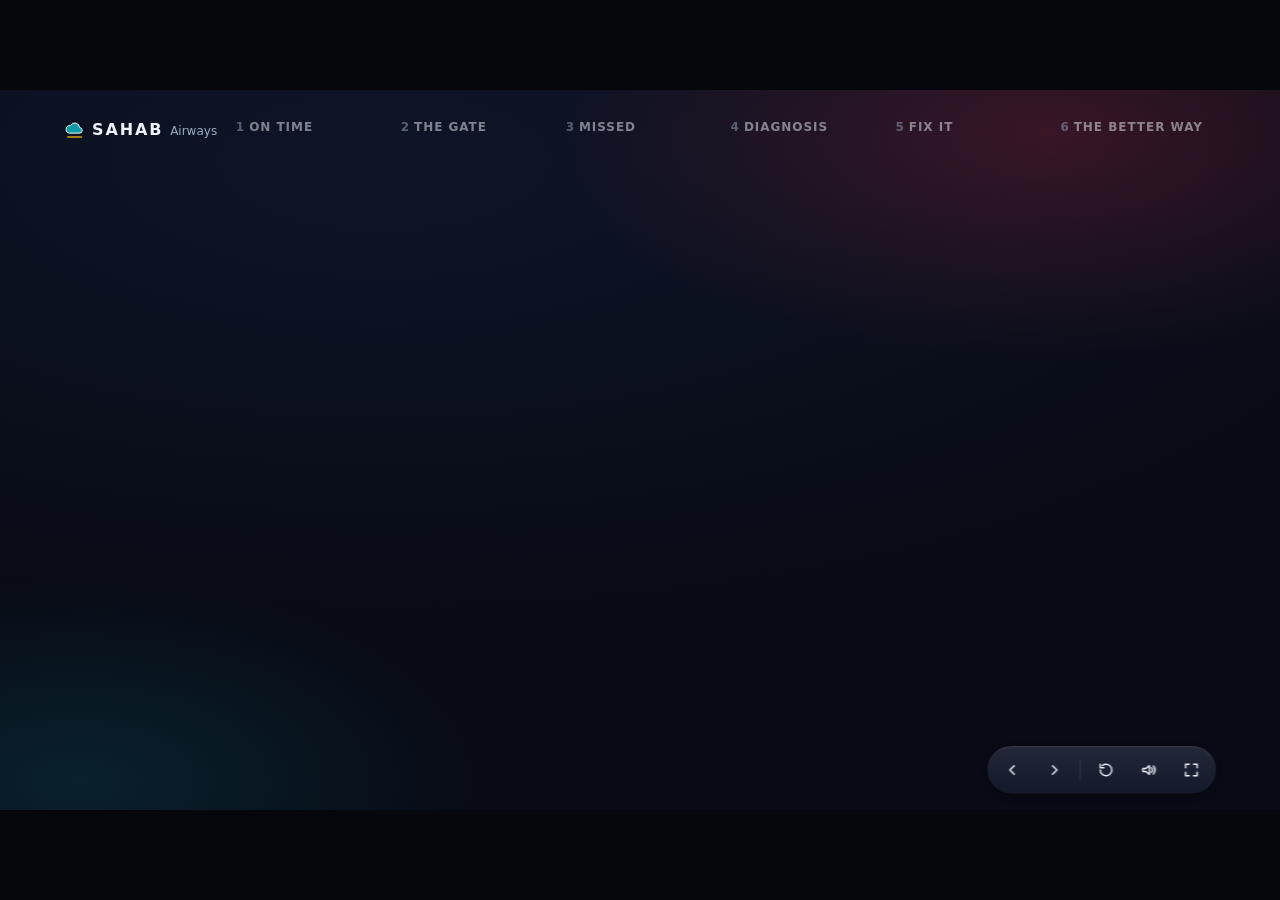
<file: src/app.html>
<!doctype html>
<html lang="en">
<head>
<meta charset="utf-8">
<meta name="viewport" content="width=device-width, initial-scale=1, maximum-scale=1, user-scalable=no">
<meta name="theme-color" content="#070B16">
<title>The Groom’s Bisht · CX Day</title>
<meta name="description" content="An interactive CX Day story hosted by Abu Fawzan: watch his son’s wedding day go wrong with Sahab Airways, fix it, and replay the better way.">
<style>
/* ===================== TOKENS ===================== */
@property --ink-ui{syntax:'<color>';inherits:true;initial-value:#EEF2FA}
@property --muted{syntax:'<color>';inherits:true;initial-value:#9AABC6}
@property --accent{syntax:'<color>';inherits:true;initial-value:#6E9BFF}
@property --line{syntax:'<color>';inherits:true;initial-value:#26324D}
:root{
  --s1:8px;--s2:16px;--s3:24px;--s4:32px;--s5:48px;--s6:64px;
  --r-xs:10px;--r-sm:14px;--r-md:20px;--r-lg:28px;--r-xl:36px;--r-pill:999px;
  --ink:#1E1216;--paper:#FFF9F2;--burg:#0B6E7F;--burg2:#084B57;--indigo:#0B6E7F;--star:#F5B301;
  --f-display:'Sora','Noto Sans Arabic','Segoe UI',system-ui,sans-serif;
  --f-body:'Inter','Noto Sans Arabic',system-ui,'Segoe UI',Roboto,Helvetica,Arial,sans-serif;
  --f-voice:'Fraunces','Noto Naskh Arabic',Georgia,'Times New Roman',serif;
  --f-mono:ui-monospace,'SF Mono',Menlo,Consolas,'Liberation Mono',monospace;
  --e-std:cubic-bezier(.2,.8,.2,1);--e-over:cubic-bezier(.2,1.6,.4,1);
  --tension:0;
}
body,body[data-zone=bad]{
  --bg:#070B16;--bg2:#0E1426;--ink-ui:#EEF2FA;--muted:#9AABC6;--accent:#6E9BFF;--accent-2:#3B6BE0;--btn-ink:#fff;
  --focus:#9DBBFF;--eyebrow:#FF7A96;--line:#26324D;--surface:#141C31;
  --ok:#34D399;--warn:#F5B301;--danger:#FF4D6A;
  --glass-1:rgba(22,30,52,.55);--glass-2:rgba(26,36,62,.74);--glass-3:rgba(32,44,74,.92);
  --hair:linear-gradient(180deg,rgba(255,255,255,.18),rgba(255,255,255,.04));
  --hi:inset 0 1px 0 rgba(255,255,255,.08);
  --e1:0 1px 2px rgba(0,0,0,.35),0 4px 12px -2px rgba(0,0,0,.30);
  --e2:0 2px 4px rgba(0,0,0,.30),0 16px 36px -10px rgba(0,0,0,.55);
  --e3:0 4px 8px rgba(0,0,0,.30),0 40px 90px -20px rgba(0,0,0,.70);
  --grain-op:.07;--grain-blend:overlay;
}
body[data-zone=diag]{
  --bg:#F4F6F9;--bg2:#E6EBF2;--ink-ui:#0F172A;--muted:#475569;--accent:#2563EB;--accent-2:#1D4ED8;--btn-ink:#fff;
  --focus:#1D4ED8;--eyebrow:#1D4ED8;--line:#CBD3DF;--surface:#FFFFFF;
  --ok:#059669;--warn:#D97706;--danger:#DC2626;
  --glass-1:rgba(255,255,255,.62);--glass-2:rgba(255,255,255,.86);--glass-3:#fff;
  --hair:linear-gradient(180deg,rgba(15,23,42,.12),rgba(15,23,42,.06));
  --hi:inset 0 1px 0 #fff;
  --e1:0 1px 2px rgba(15,23,42,.06),0 2px 8px rgba(15,23,42,.05);
  --e2:0 1px 2px rgba(15,23,42,.06),0 12px 28px -8px rgba(15,23,42,.14);
  --e3:0 2px 6px rgba(15,23,42,.08),0 32px 70px -18px rgba(15,23,42,.24);
  --grain-op:.035;--grain-blend:multiply;
}
body[data-zone=good]{
  --bg:#FFF8F0;--bg2:#FFE9D2;--ink-ui:#2A1408;--muted:#7A4A2C;--accent:#F97316;--accent-2:#EA580C;--btn-ink:#2A1408;
  --focus:#C2410C;--eyebrow:#C2410C;--line:#F3C9A0;--surface:#FFFDFB;
  --ok:#15803D;--warn:#B45309;--danger:#DC2626;
  --glass-1:rgba(255,255,255,.58);--glass-2:rgba(255,255,255,.82);--glass-3:#FFFDFB;
  --hair:linear-gradient(180deg,rgba(255,255,255,.95),rgba(194,65,12,.16));
  --hi:inset 0 1px 0 #fff;
  --e1:0 1px 2px rgba(120,53,15,.08),0 3px 10px rgba(120,53,15,.06);
  --e2:0 1px 2px rgba(120,53,15,.08),0 14px 32px -10px rgba(154,52,18,.20);
  --e3:0 2px 6px rgba(120,53,15,.10),0 36px 80px -20px rgba(154,52,18,.30);
  --grain-op:.04;--grain-blend:multiply;
}
body{transition:--ink-ui .8s,--muted .8s,--accent .8s,--line .8s}

/* ===================== BASE ===================== */
*{box-sizing:border-box}
html,body{margin:0;height:100%;overflow:hidden;background:#05070D;color:var(--ink-ui);font-family:var(--f-body);
  -webkit-user-select:none;user-select:none;touch-action:manipulation;-webkit-tap-highlight-color:transparent;-webkit-font-smoothing:antialiased;font-feature-settings:"cv11","ss01"}
button{font:inherit;color:inherit;cursor:pointer;-webkit-tap-highlight-color:transparent}
button:focus{outline:none}
button:focus-visible,[tabindex]:focus-visible{outline:none;box-shadow:0 0 0 3px var(--bg),0 0 0 6px var(--focus)!important}
body.kiosk.idle-cursor{cursor:none}
.sr{position:absolute;width:1px;height:1px;overflow:hidden;clip:rect(0 0 0 0);white-space:nowrap}
.num,.clk,.lv,.kv,.sv,.gnum,.ct{font-variant-numeric:tabular-nums slashed-zero;font-feature-settings:"tnum","zero"}
h1,h2,h3,.h-hero,.h1,.h2,.h3{text-wrap:balance}
p,.body,.bub,.rc p{text-wrap:pretty}
.ico{width:1em;height:1em;display:inline-block;vertical-align:-.14em;fill:none;stroke:currentColor;stroke-width:2;stroke-linecap:round;stroke-linejoin:round;flex:0 0 auto}
.sq{display:inline-grid;place-items:center;width:72px;height:72px;border-radius:var(--r-md);background:color-mix(in srgb,var(--accent) 14%,transparent);color:var(--accent);font-size:36px;flex:0 0 auto}

/* ===================== STAGE & BACKGROUNDS ===================== */
#viewport{position:absolute;left:50%;top:50%;width:1920px;height:1080px;margin:-540px 0 0 -960px;transform-origin:center}
#stage{position:absolute;inset:0;overflow:hidden;background:#070A14}
.bgz{position:absolute;inset:0;opacity:0;transition:opacity .9s ease}
.bgz.bad{background:radial-gradient(55% 45% at 82% 6%,rgba(122,31,53,.40),transparent 70%),radial-gradient(45% 40% at 6% 96%,rgba(11,110,127,.22),transparent 70%),radial-gradient(120% 90% at 30% 10%,#0D1426 0%,#070A14 72%)}
.bgz.diag{background:linear-gradient(rgba(15,23,42,.045) 1px,transparent 1px) 0 0/48px 48px,linear-gradient(90deg,rgba(15,23,42,.045) 1px,transparent 1px) 0 0/48px 48px,linear-gradient(rgba(15,23,42,.07) 1px,transparent 1px) 0 0/240px 240px,linear-gradient(90deg,rgba(15,23,42,.07) 1px,transparent 1px) 0 0/240px 240px,radial-gradient(90% 70% at 50% 0%,#FFFFFF,#EEF2F7 70%)}
.bgz.good{background:radial-gradient(80% 55% at 50% 118%,rgba(255,160,70,.55),transparent 70%),radial-gradient(45% 40% at 88% -4%,rgba(255,210,160,.70),transparent 70%),linear-gradient(180deg,#FFF9F2,#FFEEDC)}
body[data-zone=bad] .bgz.bad,body[data-zone=diag] .bgz.diag,body[data-zone=good] .bgz.good{opacity:1}
.bgz{isolation:isolate}
.bgz::after{content:'';position:absolute;inset:0;opacity:var(--grain-op);mix-blend-mode:var(--grain-blend);background:url("data:image/svg+xml;utf8,<svg xmlns='http://www.w3.org/2000/svg' width='240' height='240'><filter id='n'><feTurbulence type='fractalNoise' baseFrequency='.8' numOctaves='3' stitchTiles='stitch'/><feColorMatrix values='0 0 0 0 .5 0 0 0 0 .5 0 0 0 0 .5 0 0 0 1 0'/></filter><rect width='100%' height='100%' filter='url(%23n)'/></svg>")}
#vignette{position:absolute;inset:0;pointer-events:none;z-index:6;transition:opacity .6s;
  background:radial-gradient(ellipse at center,transparent 52%,rgba(185,28,28,calc(var(--tension)*.55)) 100%)}
#scene{position:absolute;inset:0;z-index:2;transform-origin:50% 45%}
.sc{position:absolute;inset:0}
.content{position:absolute;left:96px;top:104px;width:1168px;bottom:118px}
.full{position:absolute;left:96px;right:96px;top:104px;bottom:118px}
.full.guide{right:440px}
.hero-col{position:absolute;left:760px;right:96px;top:600px;bottom:118px}

/* ===================== GLASS ===================== */
.g1,.g2,.g3,.panel{border:1px solid transparent;box-shadow:var(--hi),var(--e1);backdrop-filter:blur(14px) saturate(1.2)}
.g1{background:linear-gradient(var(--glass-1),var(--glass-1)) padding-box,var(--hair) border-box}
.g2,.panel{background:linear-gradient(var(--glass-2),var(--glass-2)) padding-box,var(--hair) border-box;box-shadow:var(--hi),var(--e2);border-radius:var(--r-lg)}
.g3{background:linear-gradient(var(--glass-3),var(--glass-3)) padding-box,var(--hair) border-box;box-shadow:var(--hi),var(--e3)}

/* ===================== CHROME: RAIL / DOCK / NARR ===================== */
#rail{position:absolute;left:96px;right:96px;top:24px;height:56px;display:flex;gap:14px;z-index:9;align-items:flex-end}
#rail .brand{flex:0 0 auto;display:flex;align-items:center;gap:10px;font:800 24px var(--f-display);letter-spacing:.12em;color:var(--ink-ui);margin-right:14px;padding-bottom:4px}
#rail .brand small{font:500 18px var(--f-body);letter-spacing:0;color:var(--muted)}
#rail .brand svg{width:32px;height:32px}
#rail .rl{flex:1;min-width:0;display:flex;flex-direction:column;gap:10px;background:none;border:0;padding:0;text-align:left;white-space:nowrap;overflow:hidden;text-overflow:ellipsis;
  color:var(--ink-ui);opacity:.5;font:600 18px var(--f-body);letter-spacing:.08em;text-transform:uppercase}
#rail .rl b{color:var(--muted);font-weight:600;margin-right:6px}
#rail .rl i{position:relative;display:block;height:4px;border-radius:2px;background:color-mix(in srgb,var(--ink-ui) 12%,transparent);overflow:visible}
#rail .rl i::before{content:'';position:absolute;left:0;top:0;bottom:0;width:0;border-radius:2px;background:var(--accent);transition:width .6s var(--e-std)}
#rail .rl.done{opacity:.8}#rail .rl.done i::before{width:100%;opacity:.7}
#rail .rl.now{opacity:1}#rail .rl.now i::before{width:var(--p,10%)}
#rail .rl.now i::after{content:'';position:absolute;top:-4px;left:calc(var(--p,10%) - 6px);width:12px;height:12px;border-radius:50%;background:#fff;box-shadow:0 0 0 3px var(--accent),0 0 16px var(--accent);transition:left .6s var(--e-std)}
#dock{position:absolute;right:96px;bottom:24px;display:flex;gap:10px;z-index:9;align-items:center}
#dock .cap{display:flex;gap:4px;padding:6px;border-radius:var(--r-pill);height:72px;align-items:center}
#dock .cap i{width:1px;height:32px;background:color-mix(in srgb,var(--ink-ui) 16%,transparent);margin:0 4px}
#dock button{width:60px;height:60px;border-radius:50%;border:0;background:transparent;display:grid;place-items:center;color:var(--ink-ui)}
#dock button:active{background:color-mix(in srgb,var(--ink-ui) 10%,transparent)}
#dock button svg{width:26px;height:26px}
#dock button.off svg{opacity:.4}
#dock #bRestart.confirm{width:auto;padding:0 18px;border-radius:var(--r-pill);background:color-mix(in srgb,var(--accent) 22%,transparent);font:700 18px var(--f-body);white-space:nowrap}
#dock #skip{display:none;width:auto;border-radius:var(--r-pill);height:56px;padding:0 22px;border-radius:var(--r-pill);font:700 18px var(--f-body);letter-spacing:.08em;color:var(--muted);align-items:center;gap:8px}
body.playing #dock #skip{display:inline-flex}
#narr{position:absolute;left:96px;bottom:26px;right:656px;height:60px;display:flex;align-items:center;gap:14px;z-index:8;padding:0 22px 0 8px;border-radius:var(--r-pill);white-space:nowrap;overflow:hidden}
#narr.empty{opacity:0}
#narr .mchip{display:inline-flex;align-items:center;gap:8px;height:40px;padding:0 16px;border-radius:var(--r-pill);font:800 16px var(--f-body);letter-spacing:.14em;flex:0 0 auto;
  background:color-mix(in srgb,var(--ink-ui) 8%,transparent);color:var(--muted)}
#narr .mchip i{width:10px;height:10px;border-radius:50%;background:currentColor;animation:pulse 1.6s ease-in-out infinite}
#narr .mchip.turn{background:var(--accent);color:var(--btn-ink);box-shadow:var(--e2)}
body:not(.kiosk) #narr .mchip{display:none}
#narr .txt{font:500 23px var(--f-body);color:var(--muted);overflow:hidden;text-overflow:ellipsis}
#narr .txt b{color:var(--ink-ui);font-weight:600;font-variant-numeric:tabular-nums}
@keyframes pulse{50%{opacity:.35}}

/* ===================== HUD (compact strip) ===================== */
#hud{position:absolute;right:96px;top:104px;width:520px;height:116px;z-index:7;padding:16px 24px 22px;border-radius:var(--r-lg);
  display:grid;grid-template-columns:auto 1px 1fr 1fr;column-gap:22px;align-items:center;transition:opacity .5s,transform .5s}
#hud.hide{opacity:0;transform:translateY(-16px);pointer-events:none}
#hud .clock{font:600 50px/1 var(--f-body);letter-spacing:-.03em;white-space:nowrap}
#hud .clock small{font:600 20px var(--f-body);color:var(--muted);margin-left:6px;vertical-align:.9em;letter-spacing:.04em}
#hud .sep{width:1px;height:60px;background:color-mix(in srgb,var(--ink-ui) 14%,transparent)}
#hud .m b{display:block;font:600 32px/1.05 var(--f-body);letter-spacing:-.02em}
#hud .m b small{font-size:20px;color:var(--muted);margin-left:4px}
#hud .m > span{font:600 15px var(--f-body);letter-spacing:.12em;text-transform:uppercase;color:var(--muted)}
#hud .m.lost.hot b{color:var(--danger)}
#hud .stress{position:absolute;left:24px;right:24px;bottom:10px;height:6px;border-radius:3px;background:color-mix(in srgb,var(--ink-ui) 10%,transparent);overflow:hidden}
#hud .stress i{position:absolute;left:0;top:0;bottom:0;width:15%;border-radius:3px;background:linear-gradient(90deg,#6E9BFF,#F5B301 45%,#EF4444 75%,#B91C1C);background-size:472px 100%;transition:width .3s}
#hud .stress-l{position:absolute;right:24px;top:14px;font:700 13px var(--f-body);letter-spacing:.14em;color:var(--muted)}
#hud .stress-l b{color:var(--ink-ui);font-variant-numeric:tabular-nums;margin-left:4px}
#hud.beat .stress i{animation:beat .7s ease-in-out infinite}
@keyframes beat{0%,100%{filter:none}30%{filter:brightness(1.6)}}

/* ===================== HOST ===================== */
#abu{position:absolute;left:0;top:0;width:0;height:0;z-index:7;pointer-events:none}
body.attract-on #abu,body.attract-on #bubble{z-index:43}
#abu .mv{position:absolute;left:0;top:0;width:0;height:0;will-change:transform}
#abu .floor{position:absolute;left:-170px;top:-26px;width:340px;height:48px;border-radius:50%;background:radial-gradient(closest-side,rgba(10,6,8,.38),transparent)}
body[data-zone=good] #abu .floor{background:radial-gradient(closest-side,rgba(154,52,18,.30),transparent)}
#abu .spot{position:absolute;left:-360px;top:-820px;width:720px;height:880px;border-radius:50%;background:radial-gradient(40% 50% at 50% 62%,rgba(255,214,170,.12),transparent 70%);opacity:0;transition:opacity .6s}
body[data-zone=bad] #abu .spot{opacity:1}
#abu .flip,#abu .shk,#abu .rig{position:absolute;left:0;top:0;width:0;height:0;transform-origin:0 0}
#abu .rig{will-change:transform}
#abu img.pose{position:absolute;display:block;opacity:0;transition:none;filter:drop-shadow(0 2px 0 rgba(30,18,22,.12))}
#abu img.pose.on{opacity:1}
#abu .rig.grey img.pose{filter:grayscale(.85) brightness(.9)}
#abu .rig.tint img.pose{filter:drop-shadow(0 0 16px rgba(225,29,72,.75)) drop-shadow(0 0 4px rgba(225,29,72,.6))}
#abu.dim .rig img.pose{filter:grayscale(.6) brightness(.85);opacity:.85}
#abu.dim .rig img.pose:not(.on){opacity:0}
body[data-zone=bad] #abu .rig:not(.grey):not(.tint) img.pose.on{filter:brightness(.96) saturate(.95) drop-shadow(0 2px 0 rgba(0,0,0,.2))}
#abu .fx{position:absolute;left:0;top:0;width:0;height:0}
#abu .fx > *{position:absolute;pointer-events:none}
/* effects: positioned from --fx/--fy (face centre), --tx/--ty (head top), --fr (face radius), all in rig px */
.fx-sweat{left:calc(var(--fx) + var(--fr)*.95);top:calc(var(--fy) - var(--fr)*.55);width:26px;height:36px;animation:sweat 1.4s ease-in infinite}
.fx-sweat.b{left:calc(var(--fx) - var(--fr)*1.15);animation-delay:.7s}
@keyframes sweat{0%{transform:translateY(0) scale(0);opacity:0}15%{transform:translateY(0) scale(1);opacity:1}80%{opacity:1}100%{transform:translateY(46px) scale(.9);opacity:0}}
.fx-puff{left:calc(var(--tx) - 20px);top:calc(var(--ty) - 10px);width:40px;height:40px;border-radius:50%;background:#EEF0F3;border:3px solid #9CA3AF;animation:puff 1.2s ease-out infinite}
.fx-puff.b{left:calc(var(--tx) + 50px);animation-delay:.4s}.fx-puff.c{left:calc(var(--tx) - 90px);animation-delay:.8s}
@keyframes puff{0%{transform:translateY(0) scale(.3);opacity:.95}100%{transform:translateY(-90px) scale(1.25);opacity:0}}
.fx-vein{left:calc(var(--tx) + var(--fr)*.8);top:calc(var(--ty) + 6px);width:56px;height:56px;animation:vein .9s ease-in-out infinite}
@keyframes vein{0%,60%,100%{transform:scale(1)}20%{transform:scale(1.28)}40%{transform:scale(1.05)}}
.fx-cloud{left:calc(var(--tx) - 115px);top:calc(var(--ty) - 150px);width:230px;height:170px;animation:cloudIn .45s var(--e-std) both}
.fx-cloud .body{animation:bob 2.6s ease-in-out infinite}
.fx-cloud .drops i{position:absolute;top:90px;width:4px;height:22px;border-radius:2px;background:#93C5FD;animation:rain .62s linear infinite}
@keyframes cloudIn{from{transform:translateY(-40px);opacity:0}}
@keyframes bob{50%{transform:translateY(5px)}}
@keyframes rain{from{transform:translateY(0);opacity:1}to{transform:translateY(90px);opacity:0}}
.fx-spark{width:34px;height:34px;animation:spark 1.3s ease-in-out infinite}
@keyframes spark{0%,100%{transform:scale(0) rotate(0);opacity:0}40%{transform:scale(1) rotate(45deg);opacity:1}70%{transform:scale(.6) rotate(90deg);opacity:.6}}
.fx-hand{font-size:0}
body.rm .fx-sweat,body.rm .fx-puff,body.rm .fx-vein,body.rm .fx-spark,body.rm .fx-cloud .drops i{animation:none!important}

/* ===================== BUBBLE ===================== */
#bubble{position:absolute;z-index:8;pointer-events:auto;opacity:0;transform-origin:var(--ox,50%) var(--oy,100%);max-width:var(--bw,520px);width:max-content;
  padding:24px 28px 22px;border-radius:30px;background:var(--paper);color:var(--ink);border:2px solid var(--ink);
  box-shadow:0 6px 0 -1px rgba(30,18,22,.18),var(--e2);font:600 var(--bfs,30px)/1.3 var(--f-body);letter-spacing:-.008em;cursor:pointer}
#bubble.on{opacity:1}
#bubble .tag{position:absolute;top:-17px;left:24px;height:32px;padding:0 14px;border-radius:var(--r-pill);background:var(--burg);color:#fff;
  font:800 14px/32px var(--f-display);letter-spacing:.14em;box-shadow:0 0 0 2px var(--ink);white-space:nowrap;text-transform:uppercase}
#bubble .txt{text-wrap:pretty;min-height:1.3em}
#bubble .txt span{display:inline}
#bubble .txt em{font-style:normal;color:var(--burg)}
#bubble .bar{position:absolute;left:28px;right:28px;bottom:8px;height:3px;border-radius:2px;background:color-mix(in srgb,var(--ink) 18%,transparent);transform-origin:0 50%;transform:scaleX(0)}
#bubble .tail{position:absolute;width:30px;height:30px;background:var(--paper);border:2px solid var(--ink);border-top:0;border-left:0;left:var(--tx2,60px);top:var(--ty2,100%);
  transform:translate(-50%,-50%) rotate(var(--tr,45deg));border-radius:0 0 7px 0}
#bubble .dots{display:none}
#bubble.think{background:rgba(255,249,242,.97);border-radius:46px 54px 50px 42px/50px 42px 54px 46px;font:italic 400 calc(var(--bfs,30px) + 4px)/1.24 var(--f-voice);color:#3A2430}
#bubble.think .tag{background:#fff;color:var(--burg);font-family:var(--f-body);font-style:normal;letter-spacing:.12em}
#bubble.think .tail{display:none}
#bubble.think .dots{display:block;position:absolute;left:var(--tx2,60px);top:var(--ty2,100%)}
#bubble.think .dots i{position:absolute;border-radius:50%;background:var(--paper);border:2px solid var(--ink)}
#bubble.think .dots i:nth-child(1){width:24px;height:24px;left:-12px;top:-2px}
#bubble.think .dots i:nth-child(2){width:14px;height:14px;left:calc(var(--dx,0px) - 7px);top:calc(var(--dy,26px) - 7px)}
body[data-zone=diag] #bubble{--paper:#fff}
body[data-zone=good] #bubble{--paper:#FFFDF9}

/* finger */
#finger{position:absolute;left:0;top:0;width:64px;height:64px;z-index:33;pointer-events:none;opacity:0;transition:opacity .25s;transform-origin:30% 10%}
#finger svg{width:64px;height:78px;filter:drop-shadow(0 8px 10px rgba(0,0,0,.35))}
.ripple{position:absolute;width:40px;height:40px;margin:-20px 0 0 -20px;border-radius:50%;border:3px solid #fff;box-shadow:0 0 0 2px var(--ink);z-index:33;pointer-events:none}

/* ===================== COMMON COMPONENTS ===================== */
.eyebrow{font:700 22px/1 var(--f-body);letter-spacing:.14em;text-transform:uppercase;color:var(--eyebrow)}
.h-hero{font:800 128px/.98 var(--f-display);letter-spacing:-.035em;margin:0}
.h1{font:800 88px/1.02 var(--f-display);letter-spacing:-.028em;margin:0}
.h2{font:800 60px/1.08 var(--f-display);letter-spacing:-.022em;margin:0}
.h3{font:700 36px/1.15 var(--f-display);letter-spacing:-.012em;margin:0}
.body{font:400 30px/1.42 var(--f-body);color:var(--muted);margin:0}
.btn{height:88px;padding:0 20px 0 40px;border-radius:var(--r-pill);border:0;font:700 30px var(--f-display);letter-spacing:-.01em;color:var(--btn-ink);display:inline-flex;align-items:center;gap:18px;white-space:nowrap;
  background:linear-gradient(180deg,color-mix(in oklab,var(--accent) 78%,#fff) 0%,var(--accent) 48%,var(--accent-2) 100%);
  box-shadow:inset 0 1px 0 rgba(255,255,255,.45),inset 0 -2px 0 rgba(0,0,0,.14),0 10px 28px -8px color-mix(in srgb,var(--accent) 70%,transparent),var(--e1);transition:transform .12s}
.btn:active{transform:translateY(1px) scale(.985)}
.btn .arr{width:52px;height:52px;border-radius:50%;background:rgba(255,255,255,.24);display:grid;place-items:center;font-size:26px}
.btn.ghost{background:linear-gradient(var(--glass-2),var(--glass-2)) padding-box,var(--hair) border-box;border:1px solid transparent;color:var(--ink-ui);box-shadow:var(--hi),var(--e1);padding:0 36px}
.btn.sm{height:72px;font-size:24px;padding:0 14px 0 28px}.btn.sm .arr{width:44px;height:44px;font-size:22px}
.btn.ghost.sm{padding:0 28px}
.btn[disabled]{opacity:.38;pointer-events:none}
.cta{position:absolute;right:0;bottom:0;display:flex;gap:18px;align-items:center}
.tap{box-shadow:0 0 0 4px var(--bg),0 0 0 7px var(--accent),0 0 36px 6px color-mix(in srgb,var(--accent) 45%,transparent)!important;animation:halo 1.8s ease-in-out infinite}
.tap.hint{animation-duration:.8s}
@keyframes halo{50%{box-shadow:0 0 0 4px var(--bg),0 0 0 7px var(--accent),0 0 52px 14px color-mix(in srgb,var(--accent) 30%,transparent)}}
.phone .tap{box-shadow:inset 0 0 0 3px #0B6E7F,0 0 0 4px rgba(11,110,127,.25)!important}
.chip{display:inline-flex;align-items:center;gap:10px;padding:10px 20px;border-radius:var(--r-pill);font:600 22px var(--f-body);background:linear-gradient(var(--glass-2),var(--glass-2)) padding-box,var(--hair) border-box;border:1px solid transparent}
.swatch{width:56px;height:56px;border-radius:50%;background:radial-gradient(circle at 35% 30%,#F2D27A,#D4A017 55%,#8A6510);box-shadow:0 0 0 3px var(--paper),0 0 0 5px var(--ink),0 10px 24px rgba(122,31,53,.45);flex:0 0 auto;position:relative}
.swatch.dead{filter:grayscale(1) brightness(.8)}
.swatch.swok::after{content:'';position:absolute;inset:28%;border:solid #fff;border-width:0 5px 5px 0;transform:rotate(45deg) translate(-8%,-18%);width:22%;height:42%;inset:auto;left:38%;top:22%}
.ill{font:italic 500 20px var(--f-body);color:var(--muted)}
.goal{display:flex;gap:18px;align-items:center;padding:18px 24px;border-radius:var(--r-lg)}
.goal .gi{width:54px;height:92px;flex:0 0 auto;filter:drop-shadow(0 6px 8px rgba(0,0,0,.35))}
.goal .gl{font:700 16px var(--f-body);letter-spacing:.14em;text-transform:uppercase;color:var(--muted)}
.goal .gv{font:700 28px/1.2 var(--f-display);margin:2px 0 8px;white-space:nowrap}
.goal .gc{display:flex;gap:8px;align-items:center;flex-wrap:wrap}
.goal .gc span{display:inline-flex;align-items:center;gap:8px;height:34px;padding:0 14px;border-radius:var(--r-pill);font:600 17px var(--f-body);background:color-mix(in srgb,var(--ink-ui) 8%,transparent)}
.goal .gc span i{width:14px;height:14px;border-radius:50%;background:var(--burg);box-shadow:0 0 0 2px rgba(255,255,255,.5)}

/* ===================== PHONE ===================== */
.phone{position:absolute;width:420px;height:852px;border-radius:66px;padding:13px;
  background:linear-gradient(145deg,#4A5163 0%,#1B1F29 22%,#0B0D12 60%,#2B303C 100%);
  box-shadow:inset 0 0 0 1.5px rgba(255,255,255,.18),inset 0 0 0 5px #05060A,0 2px 0 rgba(255,255,255,.06),var(--e3)}
.phone::before{content:'';position:absolute;right:-4px;top:210px;width:4px;height:110px;border-radius:0 3px 3px 0;background:#2B303C}
.phone::after{content:'';position:absolute;left:-4px;top:170px;width:4px;height:70px;border-radius:3px 0 0 3px;background:#2B303C}
.phone .screen{position:relative;width:100%;height:100%;border-radius:54px;overflow:hidden;background:#F3F4F9;color:#0F172A;font-family:var(--f-body)}
.phone .screen::after{content:'';position:absolute;inset:0;pointer-events:none;z-index:10;border-radius:inherit;background:linear-gradient(118deg,rgba(255,255,255,.12) 0%,rgba(255,255,255,.03) 28%,transparent 42%)}
.phone .island{position:absolute;top:24px;left:50%;width:124px;height:36px;margin-left:-62px;background:#000;border-radius:20px;z-index:11}
.phone .crack{position:absolute;inset:13px;border-radius:54px;pointer-events:none;z-index:6;opacity:.5}
.phone .status{height:70px;display:flex;justify-content:space-between;align-items:flex-end;padding:0 36px 8px;font:700 22px var(--f-body);color:#0F172A}
.phone .status .batt{display:inline-block;width:40px;height:20px;border:2px solid #0F172A;border-radius:6px;position:relative;vertical-align:-3px;margin-left:6px}
.phone .status .batt i{position:absolute;left:2px;top:2px;bottom:2px;width:24px;background:#0F172A;border-radius:2px}
.phone .app{position:absolute;top:70px;left:0;right:0;bottom:0;overflow:hidden}
.phone.notab .tabbar{display:none}
.phone.notab .toast{top:86px;bottom:auto}
.phone .homebar{position:absolute;bottom:10px;left:50%;width:140px;height:5px;margin-left:-70px;border-radius:3px;background:#0F172A;z-index:9}
.phone .tabbar{position:absolute;left:0;right:0;bottom:0;height:92px;background:rgba(255,255,255,.94);border-top:1px solid #E5E7F0;display:flex;justify-content:space-around;padding-top:14px;z-index:5;color:#94A3B8;font-size:28px}
.phone .tabbar .on{color:#0B6E7F}
.phone.frozen .screen{filter:grayscale(.8) brightness(.85)}
.appbar{height:78px;display:flex;align-items:center;gap:10px;padding:0 24px;background:linear-gradient(135deg,#0B6E7F,#0E9AA7);color:#fff}
.appbar svg{width:34px;height:34px}
.appbar b{font:800 22px var(--f-display);letter-spacing:.05em}
.appbar span{font:500 19px var(--f-body);opacity:.8}
.appbar em{margin-left:auto;font:600 17px var(--f-body);font-style:normal;background:rgba(255,255,255,.18);padding:6px 12px;border-radius:999px}
.pg{padding:20px 22px}
.search{height:64px;border-radius:18px;background:#fff;border:2px solid #D8DCEA;display:flex;align-items:center;gap:12px;padding:0 18px;font:500 21px var(--f-body);color:#0F172A}
.search .ico{color:#64748B;font-size:24px}
.search .cur{display:inline-block;width:2px;height:28px;background:var(--indigo);animation:blink 1s steps(1) infinite}
@keyframes blink{50%{opacity:0}}
.pcard{margin-top:18px;background:#fff;border-radius:22px;padding:14px;display:flex;gap:14px;align-items:center;border:2px solid #E5E7F0;width:100%;text-align:left;color:#0F172A}
.pcard svg{height:118px;width:60px;flex:0 0 auto}
.pcard .pt{display:block;font:700 22px/1.2 var(--f-body);letter-spacing:-.01em}
.pcard .ps{display:block;font:500 18px var(--f-body);color:#6B7280;margin-top:4px}
.live{display:inline-flex;align-items:center;gap:8px;font:700 18px var(--f-body);color:#15803D}
.live::before{content:'';width:10px;height:10px;border-radius:50%;background:#16A34A;box-shadow:0 0 0 4px #16A34A33}
.prod-hero{height:210px;display:grid;place-items:center;background:radial-gradient(circle at 50% 60%,#E6F6F7,#F3F4F9 70%)}
.prod-hero svg{height:196px;width:100px}
.ptitle{font:800 27px/1.15 var(--f-display);margin:6px 0 2px;letter-spacing:-.015em}
.pprice{font:700 22px var(--f-body);color:#0B6E7F}
.opts{display:flex;gap:8px;margin:12px 0 4px;align-items:center;flex-wrap:wrap}
.opt{padding:5px 10px;border-radius:12px;border:2px solid #D8DCEA;font:600 17px var(--f-body);background:#fff}
.opt.sel{border-color:#0B6E7F;color:#0B6E7F}
.dot{width:26px;height:26px;border-radius:50%;border:3px solid #fff;box-shadow:0 0 0 2px #D8DCEA}
.dot.sel{box-shadow:0 0 0 3px #0B6E7F}
.avail{margin:10px 0;padding:12px 16px;border-radius:14px;background:#ECFDF3;color:#166534;font:700 20px var(--f-body);display:flex;align-items:center;gap:8px}
.pbtn{display:flex;width:100%;height:66px;align-items:center;justify-content:center;gap:10px;border-radius:18px;border:0;margin-top:12px;font:700 21px var(--f-body);background:#0B6E7F;color:#fff}
.pbtn.sec{background:#fff;color:#0B6E7F;border:2px solid #BFE6EA}
.pbtn.big{height:82px;font-size:25px;background:linear-gradient(135deg,#0B6E7F,#0E9AA7);box-shadow:0 10px 24px -8px rgba(11,110,127,.6)}
.brow{display:flex;align-items:center;gap:12px;width:100%;padding:12px 18px;border:0;border-bottom:1px solid #E5E7F0;background:#fff;text-align:left;color:#0F172A}
.brow .bn{font:600 21px var(--f-body);flex:1}
.brow .bd{font:500 17px var(--f-body);color:#6B7280;display:block}
.brow .bs{font:700 17px var(--f-body);padding:6px 12px;border-radius:10px;background:#EEF0F6;color:#475569;white-space:nowrap;display:inline-flex;gap:6px;align-items:center}
.brow .bs.out{background:#FEE2E2;color:#B91C1C}
.brow .bs.part{background:#FEF3C7;color:#92400E}
.brow .bs.yes{background:#DCFCE7;color:#166534}
.brow .bs.one{background:#FFEDD5;color:#9A3412}
.brow.hl{background:#F0FDF4}
.lhead{display:flex;justify-content:space-between;align-items:center;padding:14px 18px;font:700 19px var(--f-body);color:#475569;background:#F3F4F9}
.toast{position:absolute;left:20px;right:20px;bottom:110px;padding:18px 20px;border-radius:18px;background:#0F172A;color:#fff;font:600 20px/1.3 var(--f-body);opacity:0;transform:translateY(20px);transition:.3s;z-index:7}
.toast.on{opacity:1;transform:none}
.callscr{position:absolute;inset:0;background:linear-gradient(180deg,#1e293b,#0f172a);color:#fff;display:flex;flex-direction:column;align-items:center;padding-top:80px;text-align:center;z-index:6}
.callscr .av{width:130px;height:130px;border-radius:50%;background:#0B6E7F;display:grid;place-items:center;margin-bottom:24px}
.callscr .av svg{width:70px;height:70px}
.callscr .cn{font:800 31px var(--f-display)}
.callscr .cs{font:500 23px var(--f-body);color:#CBD5E1;margin-top:10px;min-height:34px;padding:0 30px}
.callscr .ct{font:600 46px var(--f-body);margin-top:22px}
.callscr .cm{margin-top:26px;font:italic 500 21px/1.35 var(--f-body);color:#CBD5E1;padding:0 36px;min-height:90px}
.callscr .end{margin-top:auto;margin-bottom:70px;width:96px;height:96px;border-radius:50%;background:#EF4444;display:grid;place-items:center;font-size:40px;color:#fff}
.callscr .end .ico{transform:rotate(135deg)}
.callscr.dropped .ct{color:#F87171}
.notif{margin:60px 18px 0;padding:18px;border-radius:24px;background:rgba(255,255,255,.9);color:#0F172A;text-align:left;display:flex;gap:14px;align-items:flex-start;border:0;width:calc(100% - 36px)}
.notif .ni{width:48px;height:48px;border-radius:12px;background:#0B6E7F;display:grid;place-items:center;flex:0 0 auto}
.notif .ni svg{width:30px;height:30px}
.notif b{font:700 19px var(--f-body);display:block}
.notif span{font:500 19px/1.3 var(--f-body)}
.resv{padding:40px 26px;text-align:center}
.resv .ck{width:130px;height:130px;margin:10px auto 18px;border-radius:50%;background:#16A34A;display:grid;place-items:center;color:#fff;font-size:70px;box-shadow:0 0 0 14px #16A34A22}
.resv .ck .ico{stroke-width:3}
.resv h4{font:800 38px var(--f-display);margin:0}
.resv p{font:500 21px/1.4 var(--f-body);color:#334155;margin:10px 0}
.resv .cd{font:700 40px var(--f-body);font-variant-numeric:tabular-nums;color:#0B6E7F;margin-top:12px}
.resv .ref{display:inline-block;margin-top:10px;padding:8px 16px;border-radius:10px;background:#EEF0F6;font:700 19px var(--f-mono)}
.msg{position:absolute;left:14px;right:14px;top:62px;padding:16px 18px;border-radius:22px;background:rgba(255,255,255,.97);box-shadow:0 12px 30px rgba(0,0,0,.2);font:500 19px/1.3 var(--f-body);color:#0F172A;z-index:8}
.msg b{display:block;font:700 18px var(--f-body);margin-bottom:4px}
.wa{position:absolute;inset:0;background:#ECE5DD;z-index:8;display:flex;flex-direction:column;padding-top:56px}
.wa .wh{background:#075E54;color:#fff;padding:16px 20px;font:700 22px var(--f-body);display:flex;gap:12px;align-items:center}
.wa .wh i{width:44px;height:44px;border-radius:50%;background:#0B6E7F;display:grid;place-items:center}
.wa .wh i svg{width:26px;height:26px}
.wa .wb{margin:14px 14px 0 14px;background:#fff;border-radius:0 18px 18px 18px;padding:14px 16px;font:500 20px/1.35 var(--f-body);color:#111;max-width:88%}
.wa .wb small{display:block;text-align:right;color:#34B7F1;font:600 15px var(--f-body);margin-top:4px}
.spin{width:44px;height:44px;border-radius:50%;border:5px solid #BFE6EA;border-top-color:#0B6E7F;animation:rot .8s linear infinite;margin:0 auto}
@keyframes rot{to{transform:rotate(360deg)}}

/* ===================== MAP ===================== */
.map{position:absolute;overflow:visible}
.map .road{fill:none;stroke:color-mix(in srgb,var(--line) 85%,var(--ink-ui));stroke-width:16;stroke-linecap:round;opacity:.9}
.map .casing{fill:none;stroke:rgba(0,0,0,.18);stroke-width:26;stroke-linecap:round}
body[data-zone=good] .map .casing{stroke:rgba(154,52,18,.10)}
.map .road.major{stroke-width:24}.map .casing.major{stroke-width:34}
.map text{paint-order:stroke;stroke:var(--bg);stroke-width:6px;stroke-linejoin:round}
.map .rlbl{font:600 18px var(--f-body);fill:var(--muted);letter-spacing:.12em;text-transform:uppercase}
.map .dist{font:600 24px var(--f-body);fill:var(--muted)}
.map .dist.key{font:800 30px var(--f-display);fill:var(--ink-ui)}
.map .pin .ring{fill:var(--paper);stroke:var(--ink);stroke-width:2.5}
.map .pin .core{fill:#94A3B8}
.map .pin.x .core{fill:#EF4444}.map .pin.ok .core{fill:#22C55E}
.map .pin.hot .ring{stroke:var(--warn);stroke-width:5}
.map .pin .shadow{fill:rgba(0,0,0,.28)}
.map .route{fill:none;stroke:var(--accent);stroke-width:12;stroke-linecap:round;stroke-linejoin:round}
.map .route-glow{fill:none;stroke:var(--accent);stroke-width:30;stroke-linecap:round;stroke-linejoin:round;opacity:.18}
.map .route-core{fill:none;stroke:#fff;stroke-width:3;stroke-linecap:round;stroke-linejoin:round;opacity:.6}
.map .route.calm,.map .route-glow.calm{stroke:#16A34A}
.map .route.van,.map .route-glow.van{stroke:#7C3AED}
.map .traffic{fill:none;stroke:#EF4444;stroke-width:18;stroke-linecap:round;stroke-dasharray:6 12;opacity:0;animation:march .9s linear infinite}
@keyframes march{to{stroke-dashoffset:-18}}
.map .home circle{fill:var(--accent);stroke:var(--paper);stroke-width:4}
.map .landmark{fill:var(--muted);opacity:.85}
.mapnote{position:absolute;display:inline-flex;align-items:center;gap:12px;padding:12px 22px 12px 12px;font:700 25px var(--f-body);border-radius:var(--r-pill);white-space:nowrap}
.mapnote .sq{width:48px;height:48px;font-size:24px;border-radius:var(--r-sm)}
.mapnote.red{color:#FECACA}.mapnote.red .sq{background:rgba(239,68,68,.2);color:#F87171}
.mapnote.green{color:#166534}.mapnote.green .sq{background:rgba(22,163,74,.14);color:#16A34A}

/* ===================== CCTV / STORE / DASH ===================== */
.split{position:absolute;left:96px;right:96px;top:400px;bottom:118px;display:grid;grid-template-columns:1fr 1fr;gap:12px}
.split .seam{position:absolute;left:50%;top:0;bottom:0;width:4px;margin-left:-2px;background:#FF4D6A;box-shadow:0 0 22px #FF4D6A;border-radius:2px;z-index:3}
.split.calm .seam{background:#16A34A;box-shadow:0 0 22px #16A34A88}
.ptag{position:absolute;left:18px;top:16px;z-index:7;font:800 16px var(--f-body);letter-spacing:.16em;text-transform:uppercase;padding:8px 14px;border-radius:var(--r-pill);background:rgba(0,0,0,.55);color:#fff}
.splithead{position:absolute;left:96px;top:104px;width:960px}
.cctv{position:relative;overflow:hidden;border-radius:22px;background:#2b2f35}

.cctv .wall{position:absolute;inset:0 0 34% 0;background:linear-gradient(#3b4048,#33373e)}
.cctv .floor{position:absolute;left:0;right:0;bottom:0;height:34%;background:repeating-linear-gradient(90deg,#26292e 0 120px,#2a2d33 120px 240px)}
.cctv .sign{position:absolute;right:60px;top:100px;font:800 28px var(--f-display);letter-spacing:.14em;color:#8a9099;display:flex;gap:10px;align-items:center}
.cctv .sign svg{width:34px;height:34px;filter:grayscale(1)}
.cctv .shelf{position:absolute;left:40px;top:250px;width:430px;height:14px;background:#5c6068;border-radius:4px}
.cctv .box{position:absolute;bottom:14px;width:66px;height:104px;border-radius:8px;background:#6b7280;box-shadow:inset 0 -8px 0 rgba(0,0,0,.2)}
.cctv .box.b{background:linear-gradient(160deg,#9b2a45,#7A1F35 55%,#4A0F1F);box-shadow:0 0 22px rgba(176,57,79,.7)}
.cctv .gap{position:absolute;bottom:14px;width:66px;height:104px;border-radius:8px;border:3px dashed #9aa0a8}
.cctv .tag{position:absolute;top:24px;width:190px;padding:8px 10px;border-radius:8px;background:#e5e7eb;color:#111;font:700 17px/1.25 var(--f-body);text-align:center;transform-style:preserve-3d}
.cctv .tag b{display:block;font:800 30px var(--f-display)}
.cctv .tag.sold{background:#FECACA;color:#7f1d1d}
.cctv .tag.held{background:#DCFCE7;color:#14532d}
.cctv .counter{position:absolute;right:40px;bottom:22%;width:280px;height:120px;background:#4a4f57;border-radius:10px 10px 0 0}
.person{position:absolute;bottom:18%;width:90px;height:250px}
.person .hd{position:absolute;left:24px;top:0;width:44px;height:44px;border-radius:50%;background:#15171b}
.person .bd{position:absolute;left:8px;top:52px;width:76px;height:198px;border-radius:36px 36px 10px 10px;background:#15171b}
.person.walking .hd,.person.walking .bd{animation:step .25s ease-in-out infinite alternate}
@keyframes step{to{transform:translateY(-6px)}}
.person.staff .hd,.person.staff .bd{background:#1d2a3a}
.person .carry{position:absolute;left:62px;top:110px;width:40px;height:60px;border-radius:6px;background:linear-gradient(160deg,#9b2a45,#7A1F35);opacity:0}
.cctv .scan{position:absolute;inset:0;pointer-events:none;background:repeating-linear-gradient(0deg,rgba(255,255,255,.05) 0 2px,transparent 2px 4px),radial-gradient(ellipse,transparent 55%,rgba(0,0,0,.5));z-index:4}
.cctv .lb{position:absolute;left:0;right:0;height:30px;background:#000;z-index:5}
.cctv .rec{position:absolute;left:24px;top:44px;z-index:6;font:700 20px var(--f-mono);color:#FF4D6A;display:flex;gap:10px;align-items:center}
.cctv .rec i{width:12px;height:12px;border-radius:50%;background:#FF4D6A;animation:blink 1s steps(1) infinite}
.cctv .cam{position:absolute;right:24px;top:44px;z-index:6;font:600 20px var(--f-mono);color:#E5E7EB}
.cctv .cap{position:absolute;left:0;right:0;bottom:30px;z-index:6;font:600 24px/1.3 var(--f-body);color:#fff;background:rgba(0,0,0,.55);padding:12px 24px;min-height:0}
.cctv .cap:empty{display:none}
.cctv .cap b{color:#FDE68A}
.cctv.live{background:#dfe4ec}
.cctv.live .wall{background:linear-gradient(#f1f4f8,#dde3ec)}
.cctv.live .floor{background:repeating-linear-gradient(90deg,#c3cad5 0 120px,#cbd1db 120px 240px)}
.cctv.live .sign{color:#0B6E7F}.cctv.live .sign svg{filter:none}
.cctv.live .shelf{background:#8b94a3}.cctv.live .box{background:#b8c0cc}.cctv.live .gap{border-color:#7A1F35}
.cctv.live .counter{background:#9aa3b1}.cctv.live .person.staff .hd,.cctv.live .person.staff .bd{background:#0B6E7F}
.dash{position:relative;overflow:hidden;border-radius:22px;background:linear-gradient(180deg,#8ea3bd 0%,#d9c9a7 52%,#b89b72 53%)}
.dash svg.road{position:absolute;left:0;right:0;bottom:0;width:100%;height:60%}
.dash .sky{position:absolute;left:0;right:0;top:12%;height:36%;width:100%}
.dash .panel2{position:absolute;left:0;right:0;bottom:0;height:34%;background:linear-gradient(#141821,#0b0e14);border-top:3px solid #222a36;display:flex;align-items:center;justify-content:space-around;color:#E8EEF8}
.dash .gauge b{display:block;font:600 54px/1 var(--f-body);font-variant-numeric:tabular-nums}
.dash .gauge span{font:600 16px var(--f-body);letter-spacing:.14em;color:#93A4C1;text-transform:uppercase}
.calmcard{position:relative;border-radius:22px;background:linear-gradient(160deg,#fff,#FFEBD6);display:flex;flex-direction:column;align-items:center;justify-content:center;gap:16px;text-align:center;padding:40px}

/* ===================== STAMP / REVEAL ===================== */
.stamp{position:absolute;font:800 140px/1 var(--f-display);color:#FF3355;border:10px solid currentColor;outline:3px solid currentColor;outline-offset:-22px;padding:22px 56px 12px;border-radius:24px;letter-spacing:.06em;transform:rotate(-8deg);white-space:nowrap;background:none;
  -webkit-mask:url("data:image/svg+xml;utf8,<svg xmlns='http://www.w3.org/2000/svg' width='300' height='300'><filter id='m'><feTurbulence baseFrequency='.9' numOctaves='2'/><feColorMatrix values='0 0 0 0 0 0 0 0 0 0 0 0 0 0 0 0 0 0 -2.2 1.7'/></filter><rect width='100%' height='100%' filter='url(%23m)'/></svg>");
  mask:url("data:image/svg+xml;utf8,<svg xmlns='http://www.w3.org/2000/svg' width='300' height='300'><filter id='m'><feTurbulence baseFrequency='.9' numOctaves='2'/><feColorMatrix values='0 0 0 0 0 0 0 0 0 0 0 0 0 0 0 0 0 0 -2.2 1.7'/></filter><rect width='100%' height='100%' filter='url(%23m)'/></svg>")}
.stamp.good{color:#16A34A}
.blackout{position:absolute;inset:0;background:#000;z-index:20;pointer-events:none;opacity:0}
.xr{position:absolute;padding:18px 24px;border-radius:18px;font:700 28px/1.25 var(--f-body)}
.xr.red{background:#2a0f14;border:2px solid #EF4444;color:#FECACA;display:flex;gap:12px;align-items:center}
.xr.mono{font:700 30px var(--f-mono);background:#0b0e14;border:2px dashed #93A4C1;color:#E8EEF8}
.xr .strike{text-decoration:line-through;text-decoration-thickness:4px;text-decoration-color:#EF4444;color:#93A4C1}
.xr.note{background:linear-gradient(var(--glass-2),var(--glass-2)) padding-box,var(--hair) border-box;border:1px solid transparent;color:var(--ink-ui);font-weight:600}

/* ===================== DIALOGUE ===================== */
.dlg{position:absolute;left:0;top:0;right:0;bottom:110px;display:flex;flex-direction:column;justify-content:flex-end;gap:18px;overflow:hidden}
.bub{max-width:760px;padding:22px 28px;border-radius:26px;font:500 30px/1.35 var(--f-body)}
.bub.staff{align-self:flex-start;background:linear-gradient(var(--glass-2),var(--glass-2)) padding-box,var(--hair) border-box;border:1px solid transparent;border-top-left-radius:6px;box-shadow:var(--e1)}
.bub.me{align-self:flex-end;background:var(--burg);color:#fff;border-top-right-radius:6px}
.bub .who{display:block;font:700 16px var(--f-body);letter-spacing:.14em;text-transform:uppercase;opacity:.75;margin-bottom:6px}

/* ===================== CHOICES ===================== */
.choices{display:flex;gap:30px}
.choice{width:356px;min-height:300px;padding:30px;border-radius:var(--r-xl);text-align:left;display:flex;flex-direction:column;gap:14px;transition:opacity .3s,transform .15s,filter .3s;
  background:linear-gradient(var(--glass-2),var(--glass-2)) padding-box,var(--hair) border-box;border:1px solid transparent;box-shadow:var(--hi),var(--e2);color:var(--ink-ui)}
.choice:active{transform:scale(.97)}
.choice .top{display:flex;align-items:center;justify-content:space-between}
.choice .top small{font:700 16px var(--f-body);letter-spacing:.14em;color:var(--muted)}
.choice h3{font:700 34px/1.12 var(--f-display);margin:0;text-wrap:balance;letter-spacing:-.012em}
.choice p{font:400 23px/1.4 var(--f-body);color:var(--muted);margin:0}
.choice.no{opacity:.45;filter:saturate(.3)}
.choice .why{font:600 21px/1.3 var(--f-body);color:var(--danger);border-top:1px solid var(--line);padding-top:10px}
.choice.pick{transform:translateY(-6px);box-shadow:0 0 0 3px var(--accent),var(--e3)}
.choice .ring{position:absolute;right:18px;top:18px;width:52px;height:52px}
.choice{position:relative}

/* ===================== DIAGNOSIS ===================== */
.tl{position:relative;display:flex;justify-content:space-between;margin:30px 20px 0}
.tl::before{content:'';position:absolute;left:40px;right:40px;top:36px;border-top:2px dashed color-mix(in srgb,var(--danger) 45%,transparent)}
.tlp{position:relative;display:flex;flex-direction:column;align-items:center;gap:8px;width:160px;font:700 22px var(--f-body)}
.tlp i{width:72px;height:72px;border-radius:50%;background:var(--paper);border:2px solid var(--ink);display:grid;place-items:center;font-style:normal;font-size:32px;color:var(--danger);box-shadow:0 8px 0 -3px rgba(15,23,42,.12);transition:transform .3s,box-shadow .3s}
.tlp.lit i{transform:scale(1.15);box-shadow:0 0 0 10px rgba(220,38,38,.16)}
.tlp small{font:600 18px var(--f-body);color:var(--danger)}
.tlp.ok i{color:var(--ok);border-color:var(--ok);box-shadow:0 0 0 10px rgba(22,163,74,.14)}.tlp.ok small{color:var(--ok)}
.rc.fix .n{color:var(--ok)}.rc.fix .n::after{background:var(--ok)}
.rcs{display:grid;grid-template-columns:repeat(3,1fr);gap:24px;margin-top:34px}
.rc{padding:24px 26px;border-radius:var(--r-lg);opacity:0;min-height:210px}
.rc .n{font:700 20px var(--f-display);color:var(--danger);letter-spacing:.06em}
.rc .n::after{content:'';display:block;width:40px;height:3px;background:var(--danger);margin:8px 0 10px;border-radius:2px}
.rc h3{font:800 30px/1.15 var(--f-display);margin:0 0 8px;letter-spacing:-.012em;text-wrap:balance}
.rc p{font:400 22px/1.4 var(--f-body);color:var(--muted);margin:0}
.rc.ctacell{display:grid;place-items:center;opacity:1;background:color-mix(in srgb,var(--ink-ui) 4%,transparent);border:2px dashed var(--line);box-shadow:none}

/* ===================== ENHANCEMENTS ===================== */
.eg{position:absolute;left:0;right:0;top:190px;display:grid;grid-template-columns:repeat(3,1fr);gap:22px}
.ec{position:relative;min-height:220px;padding:26px;border-radius:var(--r-lg);text-align:left;display:flex;flex-direction:column;gap:10px;transition:transform .2s var(--e-over);color:var(--ink-ui);
  background:linear-gradient(var(--glass-2),var(--glass-2)) padding-box,var(--hair) border-box;border:1px solid transparent;box-shadow:var(--hi),var(--e2)}
.ec b{font:700 30px/1.15 var(--f-display);letter-spacing:-.012em}
.ec > span:last-child{font:400 21px/1.35 var(--f-body);color:var(--muted)}
.ec[aria-pressed=true]{background:linear-gradient(color-mix(in srgb,var(--accent) 12%,var(--glass-3)),color-mix(in srgb,var(--accent) 12%,var(--glass-3))) padding-box,linear-gradient(var(--accent),var(--accent)) border-box;border:2px solid transparent}
.ec[aria-pressed=true]::after{content:'';position:absolute;right:22px;top:22px;width:44px;height:44px;border-radius:50%;background:var(--accent) url("data:image/svg+xml;utf8,<svg xmlns='http://www.w3.org/2000/svg' viewBox='0 0 24 24' fill='none' stroke='white' stroke-width='3' stroke-linecap='round' stroke-linejoin='round'><path d='M5 12l5 5 9-10'/></svg>") center/24px no-repeat;box-shadow:0 0 0 2px var(--paper),0 0 0 4px var(--ink)}
.pips{display:inline-flex;gap:6px;margin-right:6px}.pips i{width:12px;height:12px;border-radius:50%;background:color-mix(in srgb,var(--ink-ui) 18%,transparent)}.pips i.on{background:var(--accent)}

/* ===================== IMPACT / END ===================== */
.itab{position:absolute;left:0;top:130px;width:800px;border-collapse:collapse}
.itab th{font:700 16px var(--f-body);letter-spacing:.14em;text-transform:uppercase;text-align:left;padding:0 16px 12px}
.itab th span{display:inline-block;padding:8px 14px;border-radius:var(--r-pill)}
.itab th.b span{background:rgba(220,38,38,.1);color:var(--danger)}.itab th.a span{background:rgba(22,163,74,.12);color:var(--ok)}
.itab td{padding:0 16px;height:60px;border-top:1px solid var(--line);font:600 26px var(--f-body);font-variant-numeric:tabular-nums}
.itab td:first-child{color:var(--muted);font:500 22px var(--f-body);width:250px;padding-left:0}
.itab td.bf{color:#B91C1C;position:relative}
.itab td.bf s{text-decoration:none;position:relative}
.itab td.bf s::after{content:'';position:absolute;left:-4px;right:-4px;top:52%;height:2px;background:currentColor;transform:scaleX(var(--k,0));transform-origin:0 50%;transition:transform .3s}
.itab td.af{color:#15803D;font-weight:800}
.gaugebox{position:absolute;left:832px;right:0;top:120px;padding:26px;text-align:center;border-radius:var(--r-xl)}
.gaugebox .gv{font:800 108px/1 var(--f-display)}
.biz{margin-top:16px;text-align:left;font:500 20px/1.45 var(--f-body);color:var(--muted)}
.biz b{color:var(--ink-ui)}
.fbeat{display:flex;gap:22px;align-items:flex-start;padding:26px 30px;border-radius:var(--r-lg);margin-bottom:20px;border-left:6px solid var(--warn)!important}
.fbeat .sq{background:rgba(245,179,1,.16);color:var(--warn)}
.fbeat b{display:block;font:700 32px/1.2 var(--f-display)}
.fbeat div span{display:block;font:400 24px/1.35 var(--f-body);color:var(--muted);margin-top:6px}
.fbeat.clean{border-left-color:var(--ok)!important}.fbeat.clean .sq{background:rgba(22,163,74,.14);color:var(--ok)}

/* ===================== OVERLAYS ===================== */
#overlay{position:absolute;inset:0;z-index:30;pointer-events:none}
#overlay>*{pointer-events:auto}
#confetti{position:absolute;inset:0;z-index:25;pointer-events:none}
#attract{position:absolute;inset:0;z-index:40;display:none;overflow:hidden;cursor:pointer;color:#EEF2FA;
  background:radial-gradient(55% 45% at 82% 6%,rgba(122,31,53,.45),transparent 70%),radial-gradient(45% 40% at 6% 96%,rgba(11,110,127,.25),transparent 70%),radial-gradient(120% 90% at 30% 10%,#0D1426 0%,#05070D 72%)}
#attract.on{display:block}
#attract .abrand{position:absolute;left:96px;top:60px;display:flex;gap:12px;align-items:center;font:800 28px var(--f-display);letter-spacing:.12em}
#attract .abrand svg{width:40px;height:40px}
#attract .abrand small{font:500 20px var(--f-body);color:#9AABC6;letter-spacing:0}
#attract .atxt{position:absolute;left:760px;right:96px;top:440px}
#attract .hook{font:800 88px/1.02 var(--f-display);letter-spacing:-.03em;margin:0 0 20px;text-wrap:balance}
#attract .sub{font:italic 400 44px var(--f-voice);color:#FDE68A}
#attract .go{margin-top:34px;display:inline-flex;align-items:center;gap:18px;height:104px;padding:0 20px 0 48px;border-radius:52px;background:#EEF2FA;color:#0A0F1C;font:800 36px var(--f-display);border:0;animation:breathe 2.2s ease-in-out infinite}
#attract .go .arr{width:64px;height:64px;border-radius:50%;background:#0A0F1C;color:#fff;display:grid;place-items:center;font-size:30px}
@keyframes breathe{50%{transform:scale(1.035)}}
#attract .teaser{position:absolute;left:760px;top:972px;display:flex;gap:14px;align-items:center;font:600 20px var(--f-body);color:#9AABC6}
#attract .teaser span{padding:9px 16px;border-radius:var(--r-pill);border:1px solid #26324D;opacity:.35;transition:opacity .4s,color .4s,border-color .4s}
#attract .teaser span.on{opacity:1;color:#EEF2FA;border-color:#6E9BFF}
#attract .teaser span.red.on{color:#FF4D6A;border-color:#FF4D6A}
.modal{position:absolute;inset:0;background:rgba(5,7,13,.62);display:grid;place-items:center;z-index:45;backdrop-filter:blur(6px)}
.modal .mbox{width:760px;padding:52px;border-radius:var(--r-xl);color:var(--ink-ui);text-align:center}
.modal svg.ring{width:150px;height:150px;margin:18px auto}
.modal .row{display:flex;gap:18px;justify-content:center}
#notes{position:absolute;left:96px;bottom:100px;width:900px;padding:26px 30px;border-radius:24px;background:rgba(5,7,13,.92);color:#E8EEF8;font:500 26px/1.4 var(--f-body);z-index:35;display:none;border:1px solid #334155}
#notes.on{display:block}
#notes b{display:block;font:700 16px var(--f-body);letter-spacing:.18em;color:#FDE68A;margin-bottom:8px;text-transform:uppercase}
#help{position:absolute;right:96px;bottom:110px;width:560px;padding:26px 30px;border-radius:24px;background:rgba(5,7,13,.92);color:#E8EEF8;font:500 22px/1.7 var(--f-body);z-index:35;display:none;border:1px solid #334155}
#help.on{display:block}
#help kbd{font:700 18px var(--f-body);padding:2px 10px;border-radius:8px;background:#1e293b;margin-right:8px}
#blank{position:absolute;inset:0;background:#000;z-index:60;display:none}
#blank.on{display:block}
.hintbub,#toast{position:absolute;left:50%;bottom:110px;transform:translateX(-50%);padding:16px 28px;border-radius:999px;background:var(--accent);color:var(--btn-ink);font:700 24px var(--f-body);z-index:31;box-shadow:var(--e3);white-space:nowrap}
#toast{background:#0F172A;color:#fff;opacity:0;transition:opacity .3s;pointer-events:none;z-index:44}
#toast.on{opacity:1}
.rewind{position:absolute;inset:0;z-index:28;display:grid;place-items:center;font:800 130px var(--f-display);color:#fff;letter-spacing:.04em;
  text-shadow:-8px 0 rgba(255,0,60,.8),8px 0 rgba(0,220,255,.8);background:rgba(10,15,28,.55)}
.tear{position:absolute;left:0;right:0;background:rgba(255,255,255,.08);mix-blend-mode:screen;z-index:29}

/* ===================== HERO (intro / bridges / end) ===================== */
.herobox{position:absolute;left:760px;right:96px;top:596px;bottom:118px}
.idcard{display:grid;grid-template-columns:1fr 1fr;gap:14px;max-width:1060px}
.idcard > div{display:flex;gap:16px;align-items:center;padding:16px 20px;border-radius:var(--r-md)}
.idcard .sq{width:56px;height:56px;font-size:28px;border-radius:14px}
.idcard small{display:block;font:700 15px var(--f-body);letter-spacing:.14em;text-transform:uppercase;color:var(--muted)}
.idcard b{display:block;font:600 24px/1.25 var(--f-body)}
.idcard em{font-family:var(--f-voice);font-style:italic;color:var(--eyebrow);font-weight:400}

/* reduced motion */
@media (prefers-reduced-motion:reduce){
  *,*::before,*::after{animation-duration:.001s!important;animation-iteration-count:1!important;transition-duration:.15s!important}
}
body.rm *,body.rm *::before,body.rm *::after{animation-duration:.001s!important;animation-iteration-count:1!important}
/*@SAHAB_CSS@*/
</style>
<!--@FONTS@-->
</head>
<body data-zone="bad">
<svg width="0" height="0" style="position:absolute" aria-hidden="true">
  <defs>
    <symbol id="cloud" viewBox="0 0 34 34"><path d="M9 22a6 6 0 0 1 1-12 8 8 0 0 1 15 3 4.5 4.5 0 0 1-1 9z" fill="#0E9AA7" stroke="#fff" stroke-width="1.5"/><path d="M6 28h22" stroke="#D4A017" stroke-width="2.4" stroke-linecap="round"/></symbol>
    <symbol id="i-plane" viewBox="0 0 24 24"><path d="M17.8 19.2L16 11l3.5-3.5C21 6 21.5 4 21 3c-1-.5-3 0-4.5 1.5L13 8 4.8 6.2c-.5-.1-.9.1-1.1.5l-.3.5c-.2.5-.1 1 .3 1.3L9 12l-2 3H4l-1 1 3 2 2 3 1-1v-3l3-2 3.5 5.3c.3.4.8.5 1.3.3l.5-.2c.4-.3.6-.7.5-1.2z"/></symbol>
    <symbol id="i-seat" viewBox="0 0 24 24"><path d="M19 9V6a2 2 0 0 0-2-2H7a2 2 0 0 0-2 2v3M3 16a2 2 0 0 0 2 2h14a2 2 0 0 0 2-2v-5a2 2 0 0 0-4 0v2H7v-2a2 2 0 0 0-4 0zM5 18v2M19 18v2"/></symbol>
    <symbol id="i-desk" viewBox="0 0 24 24"><path d="M3 21h18M5 21v-9h14v9"/><circle cx="12" cy="6" r="3"/></symbol>
    <symbol id="i-ticket" viewBox="0 0 24 24"><path d="M2 9a3 3 0 0 1 0 6v2a2 2 0 0 0 2 2h16a2 2 0 0 0 2-2v-2a3 3 0 0 1 0-6V7a2 2 0 0 0-2-2H4a2 2 0 0 0-2 2zM13 5v2M13 11v2M13 17v2"/></symbol>
    <symbol id="i-tag" viewBox="0 0 24 24"><path d="M12 2H2v10l9.3 9.3a1 1 0 0 0 1.4 0l8.6-8.6a1 1 0 0 0 0-1.4z"/><circle cx="7" cy="7" r="1.5"/></symbol>
    <symbol id="i-coffee" viewBox="0 0 24 24"><path d="M17 8h1a4 4 0 1 1 0 8h-1M3 8h14v9a4 4 0 0 1-4 4H7a4 4 0 0 1-4-4zM6 2v2M10 2v2M14 2v2"/></symbol>
    <symbol id="i-home" viewBox="0 0 24 24"><path d="M3 10l9-7 9 7v10a2 2 0 0 1-2 2h-4v-7H9v7H5a2 2 0 0 1-2-2z"/></symbol>
    <symbol id="i-calendar" viewBox="0 0 24 24"><rect x="3" y="4" width="18" height="18" rx="2"/><path d="M16 2v4M8 2v4M3 10h18"/></symbol>
    <symbol id="i-bag" viewBox="0 0 24 24"><rect x="3" y="7" width="18" height="13" rx="2"/><path d="M8 7V5a2 2 0 0 1 2-2h4a2 2 0 0 1 2 2v2M8 20v1M16 20v1"/></symbol>
    <symbol id="i-gate" viewBox="0 0 24 24"><rect x="2" y="3" width="20" height="12" rx="2"/><path d="M6 7h6M6 11h9M8 21h8M12 15v6"/></symbol>
    <!-- icon set: 24-unit grid, 2px stroke, currentColor -->
    <symbol id="i-truck" viewBox="0 0 24 24"><path d="M1 4h14v12H1zM15 8h4l3 3v5h-7"/><circle cx="5.5" cy="18.5" r="2.5"/><circle cx="18.5" cy="18.5" r="2.5"/></symbol>
    <symbol id="i-phone" viewBox="0 0 24 24"><path d="M22 16.9v3a2 2 0 0 1-2.2 2 19.8 19.8 0 0 1-8.6-3.1 19.5 19.5 0 0 1-6-6A19.8 19.8 0 0 1 2.1 4.2 2 2 0 0 1 4.1 2h3a2 2 0 0 1 2 1.7c.1.9.4 1.8.7 2.7a2 2 0 0 1-.5 2.1L8 9.8a16 16 0 0 0 6 6l1.3-1.3a2 2 0 0 1 2.1-.4c.9.3 1.8.6 2.7.7a2 2 0 0 1 1.7 2z"/></symbol>
    <symbol id="i-car" viewBox="0 0 24 24"><path d="M3 17v-5l2.5-5.5h13L21 12v5zM3 12h18"/><circle cx="7" cy="17" r="2"/><circle cx="17" cy="17" r="2"/></symbol>
    <symbol id="i-search" viewBox="0 0 24 24"><circle cx="11" cy="11" r="7"/><path d="M21 21l-4.3-4.3"/></symbol>
    <symbol id="i-transfer" viewBox="0 0 24 24"><path d="M17 1l4 4-4 4M3 11V9a4 4 0 0 1 4-4h14M7 23l-4-4 4-4M21 13v2a4 4 0 0 1-4 4H3"/></symbol>
    <symbol id="i-bolt" viewBox="0 0 24 24"><path d="M13 2L3 14h9l-1 8 10-12h-9z"/></symbol>
    <symbol id="i-bell" viewBox="0 0 24 24"><path d="M18 8a6 6 0 0 0-12 0c0 7-3 9-3 9h18s-3-2-3-9M13.7 21a2 2 0 0 1-3.4 0"/></symbol>
    <symbol id="i-store" viewBox="0 0 24 24"><path d="M3 9l1.5-5h15L21 9zM3 9v1a3 3 0 0 0 6 0 3 3 0 0 0 6 0 3 3 0 0 0 6 0V9M5 12.5V20h14v-7.5M10 20v-5h4v5"/></symbol>
    <symbol id="i-heart" viewBox="0 0 24 24"><path d="M20.8 4.6a5.5 5.5 0 0 0-7.8 0L12 5.7l-1-1.1a5.5 5.5 0 0 0-7.8 7.8l1 1.1L12 21l7.8-7.5 1-1.1a5.5 5.5 0 0 0 0-7.8z"/></symbol>
    <symbol id="i-note" viewBox="0 0 24 24"><path d="M9 18V5l12-2v13"/><circle cx="6" cy="18" r="3"/><circle cx="18" cy="16" r="3"/></symbol>
    <symbol id="i-traffic" viewBox="0 0 24 24"><rect x="7" y="2" width="10" height="20" rx="3"/><circle cx="12" cy="7" r="1.6"/><circle cx="12" cy="12" r="1.6"/><circle cx="12" cy="17" r="1.6"/></symbol>
    <symbol id="i-warn" viewBox="0 0 24 24"><path d="M10.3 3.9L1.8 18a2 2 0 0 0 1.7 3h17a2 2 0 0 0 1.7-3L13.7 3.9a2 2 0 0 0-3.4 0zM12 9v4M12 17h.01"/></symbol>
    <symbol id="i-chat" viewBox="0 0 24 24"><path d="M21 11.5a8.4 8.4 0 0 1-.9 3.8 8.5 8.5 0 0 1-7.6 4.7 8.4 8.4 0 0 1-3.8-.9L3 21l1.9-5.7a8.4 8.4 0 0 1-.9-3.8 8.5 8.5 0 0 1 4.7-7.6 8.4 8.4 0 0 1 3.8-.9h.5a8.5 8.5 0 0 1 8 8z"/></symbol>
    <symbol id="i-tradein" viewBox="0 0 24 24"><path d="M23 4v6h-6M1 20v-6h6M3.5 9a9 9 0 0 1 14.9-3.4L23 10M1 14l4.6 4.4A9 9 0 0 0 20.5 15"/></symbol>
    <symbol id="i-clipboard" viewBox="0 0 24 24"><path d="M16 4h2a2 2 0 0 1 2 2v14a2 2 0 0 1-2 2H6a2 2 0 0 1-2-2V6a2 2 0 0 1 2-2h2"/><rect x="8" y="2" width="8" height="4" rx="1"/></symbol>
    <symbol id="i-mobile" viewBox="0 0 24 24"><rect x="5" y="2" width="14" height="20" rx="2"/><path d="M12 18h.01"/></symbol>
    <symbol id="i-trophy" viewBox="0 0 24 24"><path d="M8 21h8M12 17v4M7 4h10v5a5 5 0 0 1-10 0zM17 5h3v2a3 3 0 0 1-3 3M7 5H4v2a3 3 0 0 0 3 3"/></symbol>
    <symbol id="i-medal" viewBox="0 0 24 24"><circle cx="12" cy="15" r="6"/><path d="M8.2 9.8L6 2h4l2 5 2-5h4l-2.2 7.8"/></symbol>
    <symbol id="i-compass" viewBox="0 0 24 24"><circle cx="12" cy="12" r="10"/><path d="M16.2 7.8l-2.1 6.3-6.3 2.1 2.1-6.3z"/></symbol>
    <symbol id="i-share" viewBox="0 0 24 24"><path d="M4 12v8a2 2 0 0 0 2 2h12a2 2 0 0 0 2-2v-8M16 6l-4-4-4 4M12 2v13"/></symbol>
    <symbol id="i-route" viewBox="0 0 24 24"><path d="M3 11l19-9-9 19-2-8z"/></symbol>
    <symbol id="i-moon" viewBox="0 0 24 24"><path d="M21 12.8A9 9 0 1 1 11.2 3a7 7 0 0 0 9.8 9.8z"/></symbol>
    <symbol id="i-door" viewBox="0 0 24 24"><path d="M3 21h18M5 21V3h11v18M13 12h.01"/></symbol>
    <symbol id="i-van" viewBox="0 0 24 24"><path d="M1 6h13v11H1zM14 9h5l4 4v4h-9"/><circle cx="5.5" cy="18.5" r="2"/><circle cx="17.5" cy="18.5" r="2"/></symbol>
    <symbol id="i-check" viewBox="0 0 24 24"><path d="M20 6L9 17l-5-5"/></symbol>
    <symbol id="i-x" viewBox="0 0 24 24"><path d="M18 6L6 18M6 6l12 12"/></symbol>
    <symbol id="i-chev" viewBox="0 0 24 24"><path d="M9 18l6-6-6-6"/></symbol>
    <symbol id="i-chevl" viewBox="0 0 24 24"><path d="M15 18l-6-6 6-6"/></symbol>
    <symbol id="i-rewind" viewBox="0 0 24 24"><path d="M11 19l-9-7 9-7zM22 19l-9-7 9-7z"/></symbol>
    <symbol id="i-dot" viewBox="0 0 24 24"><circle cx="12" cy="12" r="5" fill="currentColor"/></symbol>
    <symbol id="i-eye" viewBox="0 0 24 24"><path d="M1 12s4-8 11-8 11 8 11 8-4 8-11 8-11-8-11-8z"/><circle cx="12" cy="12" r="3"/></symbol>
    <symbol id="i-hand" viewBox="0 0 24 24"><path d="M18 11V6a2 2 0 0 0-4 0M14 10V4a2 2 0 0 0-4 0v2M10 10.5V6a2 2 0 0 0-4 0v8M18 8a2 2 0 1 1 4 0v6a8 8 0 0 1-8 8h-2c-2.8 0-4.5-.9-6-2.4l-3.6-3.6a2 2 0 0 1 2.8-2.8L7 15"/></symbol>
    <symbol id="i-refresh" viewBox="0 0 24 24"><path d="M23 4v6h-6M20.5 15a9 9 0 1 1-2.1-9.4L23 10"/></symbol>
    <symbol id="i-pin" viewBox="0 0 24 24"><path d="M21 10c0 7-9 13-9 13s-9-6-9-13a9 9 0 0 1 18 0z"/><circle cx="12" cy="10" r="3"/></symbol>
    <symbol id="i-user" viewBox="0 0 24 24"><path d="M20 21v-2a4 4 0 0 0-4-4H8a4 4 0 0 0-4 4v2"/><circle cx="12" cy="7" r="4"/></symbol>
    <symbol id="i-gift" viewBox="0 0 24 24"><path d="M20 12v10H4V12M2 7h20v5H2zM12 22V7M12 7H7.5a2.5 2.5 0 0 1 0-5C11 2 12 7 12 7zM12 7h4.5a2.5 2.5 0 0 0 0-5C13 2 12 7 12 7z"/></symbol>
    <symbol id="i-clock" viewBox="0 0 24 24"><circle cx="12" cy="12" r="10"/><path d="M12 6v6l4 2"/></symbol>
  </defs>
</svg>
<div id="viewport">
 <div id="stage" role="application" aria-label="The Groom’s Bisht, an interactive CX story hosted by Abu Fawzan">
  <div class="bgz bad"></div><div class="bgz diag"></div><div class="bgz good"></div>
  <div id="scene"></div>
  <div id="vignette"></div>
  <nav id="rail" aria-label="Chapters">
    <div class="brand"><svg><use href="#cloud"/></svg>SAHAB <small>Airways</small></div>
  </nav>
  <section id="hud" class="g2 hide" aria-label="Abu Fawzan’s day so far">
    <div class="clock"><span class="clk num">4:05</span><small class="ampm">PM</small></div>
    <div class="sep"></div>
    <div class="m lost"><b class="lv num">0:00</b><span class="ll">Time lost</span></div>
    <div class="m zaffa"><b class="zv num">10:00<small>h</small></b><span class="zl">Zaffa in</span><i class="zm"><i></i></i></div>
    <div class="stress-l">STRESS<b class="sv">15</b></div>
    <div class="stress"><i></i></div>
  </section>
  <div id="abu" aria-hidden="true">
    <div class="mv"><div class="spot"></div><div class="floor"></div>
      <div class="flip"><div class="shk"><div class="rig"><div class="fx"></div></div></div></div>
    </div>
  </div>
  <div id="bubble" aria-hidden="true"><span class="tag">Abu Fawzan</span><div class="txt"></div><i class="bar"></i><i class="tail"></i><span class="dots"><i></i><i></i></span></div>
  <div id="finger" aria-hidden="true"><svg viewBox="0 0 64 64"><circle cx="32" cy="32" r="24" fill="rgba(255,255,255,.55)" stroke="#1E1216" stroke-width="3"/><circle cx="32" cy="32" r="8" fill="#1E1216" opacity=".55"/></svg></div>
  <div id="narr" class="g1 empty"><span class="mchip"><i></i><span class="ml">WATCHING</span></span><span class="txt"></span></div>
  <div id="dock">
    <button id="skip" class="g2" aria-label="Skip animation">SKIP <svg class="ico"><use href="#i-chev"/></svg></button>
    <div class="cap g1">
      <button id="bBack" aria-label="Back"><svg class="ico"><use href="#i-chevl"/></svg></button>
      <button id="bNext" aria-label="Next"><svg class="ico"><use href="#i-chev"/></svg></button>
      <i></i>
      <button id="bRestart" aria-label="Restart"><svg class="ico" viewBox="0 0 24 24"><path d="M4 12a8 8 0 1 0 3-6.2M4 4v5h5"/></svg></button>
      <button id="bSound" aria-label="Sound on or off"><svg class="ico" viewBox="0 0 24 24"><path d="M4 10v4h4l5 4V6L8 10zM16 9a4 4 0 0 1 0 6M18.5 6.5a7.5 7.5 0 0 1 0 11"/></svg></button>
      <button id="bFull" aria-label="Fullscreen"><svg class="ico" viewBox="0 0 24 24"><path d="M4 9V4h5M20 9V4h-5M4 15v5h5M20 15v5h-5"/></svg></button>
    </div>
  </div>
  <canvas id="confetti" width="1920" height="1080"></canvas>
  <div id="overlay"></div>
  <div id="notes" aria-live="off"></div>
  <div id="help">
    <b style="display:block;font:700 16px var(--f-body);letter-spacing:.18em;color:#FDE68A;margin-bottom:8px">PRESENTER KEYS</b>
    <div><kbd>→</kbd><kbd>Space</kbd>Next line / next scene</div>
    <div><kbd>Tab</kbd>Speed up / skip Abu Fawzan’s line (or tap his bubble)</div>
    <div><kbd>←</kbd>Back &nbsp; <kbd>1–6</kbd>Jump to chapter</div>
    <div><kbd>S</kbd>Skip &nbsp; <kbd>R</kbd>Restart &nbsp; <kbd>M</kbd>Mute</div>
    <div><kbd>F</kbd>Fullscreen &nbsp; <kbd>N</kbd>Notes &nbsp; <kbd>B</kbd>Blackout</div>
    <div><kbd>P</kbd>Kiosk / presenter mode &nbsp; <kbd>H</kbd>This help</div>
  </div>
  <div id="attract" role="button" tabindex="0" aria-label="Start the experience">
    <div class="abrand"><svg><use href="#cloud"/></svg>SAHAB <small>Airways · CX Day</small></div>
    <div class="atxt">
      <div class="hook">Help Abu Fawzan get to his son’s&nbsp;wedding.</div>
      <button class="go" tabindex="-1">Tap anywhere to start <span class="arr"><svg class="ico"><use href="#i-chev"/></svg></span></button>
    </div>
    <div class="teaser" aria-hidden="true"><span>On time</span><span>Gate 23 · Delayed</span><span>4:46 PM · Cancelled</span><span class="red">Bag: not found</span></div>
  </div>
  <div id="toast" role="status"></div>
  <div id="blank"></div>
  <div id="live" class="sr" aria-live="polite"></div>
 </div>
</div>
<script>window.__ASSETS=/*@ASSETS@*/null;</script>
<script>
(function(){
'use strict';
/* ===================== CONFIG ===================== */
const Q = new URLSearchParams(location.search);
const CFG = {
  mode: Q.get('mode') || (matchMedia('(pointer:coarse)').matches ? 'kiosk' : 'present'),
  reduced: Q.get('motion') === 'off' || matchMedia('(prefers-reduced-motion: reduce)').matches,
  fast: Q.get('fast') === '1',
  scene: Q.get('scene'),
};
CFG.speed = CFG.fast ? 0.1 : (+Q.get('speed') || 1);
CFG.sound = Q.get('sound') ? Q.get('sound') === 'on' : CFG.mode === 'present';
try { const s = localStorage.getItem('cx-sound'); if (s && !Q.get('sound')) CFG.sound = s === 'on'; } catch (e) {}

/* ===================== HELPERS ===================== */
const $ = (s, r = document) => r.querySelector(s);
const $$ = (s, r = document) => Array.from(r.querySelectorAll(s));
const h = (html) => { const t = document.createElement('template'); t.innerHTML = html.trim(); return t.content.firstElementChild; };
const pad = (n) => String(n).padStart(2, '0');
const clamp = (v, a, b) => Math.max(a, Math.min(b, v));
const EASE = { out: 'cubic-bezier(0,0,.2,1)', std: 'cubic-bezier(.2,.8,.2,1)', over: 'cubic-bezier(.2,1.6,.4,1)', io: 'cubic-bezier(.65,0,.35,1)' };
const eio = (p) => p < .5 ? 4 * p * p * p : 1 - Math.pow(-2 * p + 2, 3) / 2;
const lin = (p) => p;
const LOGO = '<svg viewBox="0 0 34 34"><use href="#cloud"/></svg>';
const ICON = (n, cls = '') => `<svg class="ico ${cls}" aria-hidden="true"><use href="#i-${n}"/></svg>`;
const SQ = (n, cls = '') => `<span class="sq ${cls}">${ICON(n)}</span>`;
const T = (hh, mm) => hh * 60 + mm;   // clock minutes since midnight
const ABORT = { abort: true };
const errors = [];
function announce(t) { const l = $('#live'); l.textContent = ''; setTimeout(() => { l.textContent = t; }, 30); }

/* ===================== STATE ===================== */
const STATE = {};
function resetState() {
  Object.assign(STATE, {
    tipShown: false,
    enh: new Set(), fly: 's', goodPeak: 10,
  });
}
resetState();

/* ===================== AUDIO (synth only) ===================== */
const AU = { ctx: null, master: null, on: CFG.sound };
function auInit() {
  if (AU.ctx) { if (AU.ctx.state === 'suspended') AU.ctx.resume().catch(() => {}); return; }
  if (!AU.on) return;
  try {
    AU.ctx = new (window.AudioContext || window.webkitAudioContext)();
    AU.master = AU.ctx.createGain(); AU.master.gain.value = 0.25; AU.master.connect(AU.ctx.destination);
  } catch (e) { AU.ctx = null; }
}
function tone(f, d, type = 'sine', g = .4, t0 = 0, f2) {
  if (!AU.on || !AU.ctx) return;
  try {
    const t = AU.ctx.currentTime + t0, o = AU.ctx.createOscillator(), gn = AU.ctx.createGain();
    o.type = type; o.frequency.setValueAtTime(f, t);
    if (f2) o.frequency.exponentialRampToValueAtTime(f2, t + d);
    gn.gain.setValueAtTime(.0001, t); gn.gain.exponentialRampToValueAtTime(g, t + .012); gn.gain.exponentialRampToValueAtTime(.0001, t + d);
    o.connect(gn).connect(AU.master); o.start(t); o.stop(t + d + .05);
  } catch (e) {}
}
function noise(d, g = .3, t0 = 0, lp = 900) {
  if (!AU.on || !AU.ctx) return;
  try {
    const n = AU.ctx.sampleRate * d, b = AU.ctx.createBuffer(1, n, AU.ctx.sampleRate), ch = b.getChannelData(0);
    for (let i = 0; i < n; i++) ch[i] = (Math.random() * 2 - 1) * (1 - i / n);
    const s = AU.ctx.createBufferSource(), f = AU.ctx.createBiquadFilter(), gn = AU.ctx.createGain();
    s.buffer = b; f.type = 'lowpass'; f.frequency.value = lp; gn.gain.value = g;
    s.connect(f).connect(gn).connect(AU.master); s.start(AU.ctx.currentTime + t0);
  } catch (e) {}
}
const SFX = {
  tap: () => tone(1800, .04, 'sine', .15),
  ok: () => { tone(1047, .1, 'sine', .3); tone(1319, .14, 'sine', .3, .09); },
  bad: () => tone(110, .18, 'square', .2),
  thud: () => { tone(60, .6, 'sine', .9, 0, 28); noise(.3, .5, 0, 500); },
  rewind: () => tone(1200, 1.2, 'sawtooth', .12, 0, 180),
  chime: () => { tone(1319, .4, 'triangle', .35); tone(1976, .6, 'triangle', .25, .12); },
  arp: () => [523, 659, 784, 1047].forEach((f, i) => tone(f, .45, 'triangle', .3, i * .12)),
  drop: () => { [0, .22, .44].forEach(t => tone(480, .14, 'square', .15, t)); },
  ring: () => { tone(440, .35, 'sine', .2); tone(480, .35, 'sine', .2); },
  toast: () => tone(300, .12, 'triangle', .2),
  flap: () => { for (let i = 0; i < 6; i++) tone(2200 + Math.random() * 600, .015, 'square', .04, i * .035); },
  pa: () => { tone(659, .6, 'sine', .28); tone(523, .9, 'sine', .28, .5); },
  buzz: () => { [0, .5].forEach(t => tone(150, .35, 'sawtooth', .06, t)); },
};
function sfx(n) { if (SFX[n]) SFX[n](); }
function holdMusic(c) {
  const notes = [392, 330, 349, 294, 392, 330, 262, 294];
  let i = 0;
  const id = setInterval(() => { tone(notes[i++ % notes.length], .32, 'triangle', .12); }, 360);
  const stop = () => clearInterval(id);
  c.cleanups.push(stop);
  return stop;
}
function setSound(on) {
  AU.on = on; CFG.sound = on;
  $('#bSound').classList.toggle('off', !on);
  try { localStorage.setItem('cx-sound', on ? 'on' : 'off'); } catch (e) {}
  if (on) auInit();
}

/* ===================== HUD ===================== */
const HUD0 = { clock: T(12, 30), lost: 0, stress: 10 };
const hud = { ...HUD0 };
function fmtClock(m) { m = Math.floor(m); const hh = Math.floor(m / 60) % 24, mm = m % 60; return { t: `${((hh + 11) % 12) + 1}:${pad(mm)}`, ap: hh < 12 ? 'AM' : 'PM' }; }
function fmtDur(m) { m = Math.floor(m); return `${Math.floor(m / 60)}:${pad(m % 60)}`; }
function renderHud() {
  const c = fmtClock(hud.clock);
  $('#hud .clk').textContent = c.t; $('#hud .ampm').textContent = c.ap;
  $('#hud .lv').textContent = fmtDur(hud.lost);
  const s = clamp(hud.stress, 0, 100);
  $('#hud .stress i').style.width = Math.max(4, s) + '%';
  $('#hud .sv').textContent = Math.round(s);
  const zone = document.body.dataset.zone;
  renderZaffa(hud.clock, zone);
  $('#hud .ll').textContent = zone === 'good' ? 'Time spent' : 'Time lost';
  $('#hud .lost').classList.toggle('hot', zone === 'bad' && hud.lost >= 30);
  $('#hud').classList.toggle('beat', zone === 'bad' && s >= 85);
  $('#stage').style.setProperty('--tension', zone === 'bad' ? clamp((s - 30) / 70, 0, 1).toFixed(3) : 0);
  $$('.st-time').forEach(e => e.textContent = c.t);
  if (zone === 'good') STATE.goodPeak = Math.max(STATE.goodPeak, s);
}
let zPrev = null;
function renderZaffa(clock, zone) {        // derived from the clock, never stored in hud
  const cell = $('#hud .zaffa'), b = $('.zv', cell), lbl = $('.zl', cell);
  const left = T(22, 30) - Math.floor(clock);
  const missed = zone === 'bad' && left <= 0, done = zone === 'good' && left <= 0;
  cell.classList.toggle('missed', missed); cell.classList.toggle('done', done);
  cell.classList.toggle('hot', zone === 'bad' && !missed && left < 180);
  if (missed) { b.textContent = 'MISSED'; lbl.textContent = 'Zaffa'; }
  else if (done) { b.textContent = '10:30 ✓'; lbl.textContent = 'Zaffa'; }
  else { b.innerHTML = `${Math.floor(left / 60)}:${pad(left % 60)}<small>h</small>`; lbl.textContent = 'Zaffa in'; }
  cell.style.setProperty('--zf', missed ? 0 : done ? 1 : clamp(left / 600, 0, 1).toFixed(3));
  if (zone === 'bad' && missed && zPrev !== null && zPrev < T(22, 30) && clock - zPrev < 90) { sfx('thud'); announce('Zaffa missed.'); }
  zPrev = zone === 'bad' ? clock : null;
}
function hudSet(v) { Object.assign(hud, v); renderHud(); }
function hudShow(on) { $('#hud').classList.toggle('hide', !on); }

/* ===================== CHAPTERS / ZONES / NARRATION ===================== */
const CHAPTERS = ['On Time', 'The Gate', 'Missed', 'Diagnosis', 'Fix It', 'The Better Way'];
function buildRail() {
  const r = $('#rail');
  CHAPTERS.forEach((n, i) => {
    const b = h(`<button class="rl" data-ch="${i + 1}" aria-label="Chapter ${i + 1}: ${n}"><span><b>${i + 1}</b>${n}</span><i></i></button>`);
    b.addEventListener('click', () => { if (CFG.mode === 'present') jumpChapter(i + 1); });
    r.appendChild(b);
  });
}
function setChapter(ch, p) {
  $$('#rail .rl').forEach(b => { const n = +b.dataset.ch; b.classList.toggle('now', n === ch); b.classList.toggle('done', n < ch); if (n === ch) b.style.setProperty('--p', Math.round((p ?? .1) * 100) + '%'); });
}
function setZone(z) {
  document.body.dataset.zone = z;
  const tc = { bad: '#070B16', diag: '#F4F6F9', good: '#FFF8F0' }[z];
  const m = $('meta[name=theme-color]'); if (m) m.setAttribute('content', tc);
  renderHud();
}
function narr(t) {
  const n = $('#narr'), tx = $('#narr .txt');
  const html = t ? (t.includes(' · ') ? `<b>${t.slice(0, t.indexOf(' · '))}</b> · ${t.slice(t.indexOf(' · ') + 3)}` : t) : '';
  n.classList.toggle('empty', !t);
  if (tx.innerHTML === html) return;
  tx.innerHTML = html;
  if (t) tx.animate([{ opacity: 0, transform: 'translateY(6px)' }, { opacity: 1, transform: 'none' }], { duration: 360 });
}
function updateChip() {
  const turn = !!(ctx && !ctx.autoplay && !ctx.soft && !ctx.dead);
  const m = $('#narr .mchip'); m.classList.toggle('turn', turn);
  $('#narr .ml').textContent = turn ? 'YOUR TURN' : 'WATCHING';
  m.querySelector('i').style.display = turn ? 'none' : '';
}

/* ===================== TAP HALO ===================== */
let ringEl = null;
function ring(el) { unring(); ringEl = el; if (el) el.classList.add('tap'); }
function unring() { if (ringEl) ringEl.classList.remove('tap', 'hint'); ringEl = null; hideHint(); }
function hideHint() { const b = $('#overlay .hintbub'); if (b) b.remove(); }

/* ===================== ENGINE ===================== */
let ctx = null, cur = -1, SCENES = [];
const sayLog = [], timeline = [];
function makeCtx(scene) {
  const c = { scene, dead: false, skip: false, skipTo: false, autoplay: true, soft: false, pending: new Set(), cleanups: [], primary: null, gate: null };
  const dur = (ms) => ms * CFG.speed;
  c.wait = (ms) => new Promise((res, rej) => {
    if (c.dead) return rej(ABORT);
    const t = dur(ms);
    if (c.skip || t <= 0) return res();
    let id;
    const fin = (k) => { clearTimeout(id); c.pending.delete(fin); k === 'abort' ? rej(ABORT) : res(); };
    id = setTimeout(() => fin(), t);
    c.pending.add(fin);
  });
  c.anim = (el, kf, o = {}) => {
    if (c.dead) return Promise.reject(ABORT);
    const scale = CFG.reduced ? 0 : CFG.speed;
    const a = el.animate(kf, { easing: EASE.std, ...o, duration: Math.max(1, (o.duration ?? 400) * scale), delay: (o.delay || 0) * scale, fill: o.fill || 'both' });
    if (c.skip) { try { a.finish(); } catch (e) {} return Promise.resolve(a); }
    return new Promise((res, rej) => {
      const fin = (k) => { c.pending.delete(fin); if (k === 'abort') return rej(ABORT); try { a.finish(); } catch (e) {} res(a); };
      c.pending.add(fin);
      a.finished.then(() => { if (c.pending.has(fin)) { c.pending.delete(fin); res(a); } }).catch(() => {});
    });
  };
  c.tween = (ms, fn, ease = eio) => new Promise((res, rej) => {
    if (c.dead) return rej(ABORT);
    const d = ms * (CFG.reduced ? 0 : CFG.speed);
    if (c.skip || d <= 0) { fn(1); return res(); }
    const t0 = performance.now(); let raf;
    const fin = (k) => { cancelAnimationFrame(raf); c.pending.delete(fin); if (k === 'abort') return rej(ABORT); fn(1); res(); };
    c.pending.add(fin);
    const step = (now) => {
      if (c.dead) return;
      const p = Math.min(1, (now - t0) / d);
      fn(ease(p));
      if (p < 1) raf = requestAnimationFrame(step); else { c.pending.delete(fin); res(); }
    };
    raf = requestAnimationFrame(step);
  });
  c.hud = (target, ms = 1000, ease = lin) => {
    const from = { ...hud };
    return c.tween(ms, (p) => { for (const k in target) hud[k] = from[k] + (target[k] - from[k]) * p; renderHud(); }, ease);
  };
  // Wait for a tap on one of `els`. Resolves with the index tapped.
  c.tap = (els, opt = {}) => new Promise((res, rej) => {
    if (c.dead) return rej(ABORT);
    els = Array.isArray(els) ? els : [els];
    c.skip = false; c.skipTo = false; c.autoplay = false; c.soft = !!opt.soft; setPlaying(false); updateChip();
    const r = opt.ring === false ? null : (opt.ringEl || els[0]);
    if (r) ring(r);
    c.primary = opt.primary || els[0];
    const hs = [];
    const done = (k, v) => {
      els.forEach((e, i) => e.removeEventListener('click', hs[i]));
      c.pending.delete(fin); if (r) unring(); c.primary = null; c.autoplay = true; c.soft = false; setPlaying(true); updateChip();
      k === 'abort' ? rej(ABORT) : res(v);
    };
    const fin = (k) => { if (k === 'abort') done('abort'); else if (k === 'pick' && opt.onTimeout) done('ok', opt.onTimeout()); };
    c.pending.add(fin);
    els.forEach((e, i) => { hs[i] = (ev) => { if (e.disabled) return; if (!e.dataset.auto) sfx('tap'); done('ok', i); }; e.addEventListener('click', hs[i]); });
  });
  // Continue button in the CTA dock. Kiosk + auto: moves on by itself after `pause`.
  c.cont = async (label = 'Next', opt = {}) => {
    c.ended = true;
    const host = opt.host || c.el.querySelector('.content,.full,.herobox') || c.el;
    const row = h(`<div class="cta"></div>`);
    if (opt.style) row.setAttribute('style', opt.style);
    else if (host === c.el) row.setAttribute('style', 'left:auto;right:96px;bottom:118px');
    const b = h(`<button class="btn${opt.small ? ' sm' : ''}">${label} <span class="arr">${ICON('chev')}</span></button>`);
    row.appendChild(b); host.appendChild(row);
    c.anim(row, [{ opacity: 0, transform: 'translateY(20px)' }, { opacity: 1, transform: 'none' }], { duration: 400 }).catch(() => {});
    if (opt.auto && CFG.mode === 'kiosk') {
      const t = c.tap(b, { soft: true });
      await Promise.race([t, c.wait(opt.pause ?? 1000).then(() => { if (!c.dead) b.click(); })]);
      return;
    }
    await c.tap(b);
  };
  c.say = (text, opt = {}) => BUB.say(c, text, opt);
  c.think = (text, opt = {}) => BUB.say(c, text, { ...opt, kind: 'think' });
  c.pose = (p, fx) => M.pose(p, { fx, instant: c.skip });
  c.fx = (name, on = true) => M.fx(name, on);
  c.act = (el, opt) => FINGER.act(c, el, opt);
  // Audience pick with per-card halos; kiosk auto-picks `autoIdx` after `timeout` ms.
  c.choose = async (cards, opt = {}) => {
    const autoIdx = opt.autoIdx ?? 0;
    cards.forEach((e, i) => { e.classList.add('tap'); e.style.animationDelay = (i * 180) + 'ms'; });
    let timer = null, ringEl2 = null;
    if (CFG.mode === 'kiosk' && opt.timeout) {
      const t0 = Date.now(), total = opt.timeout * CFG.speed;
      timer = setInterval(() => {
        const left = total - (Date.now() - t0);
        if (left < 5000 * CFG.speed && !ringEl2) {
          ringEl2 = h(`<svg class="ring" viewBox="0 0 52 52"><circle cx="26" cy="26" r="22" fill="none" stroke="currentColor" stroke-opacity=".2" stroke-width="4"/><circle class="a" cx="26" cy="26" r="22" fill="none" stroke="var(--accent)" stroke-width="4" stroke-linecap="round" stroke-dasharray="138" transform="rotate(-90 26 26)"/></svg>`);
          cards[autoIdx].appendChild(ringEl2);
        }
        if (ringEl2) $('.a', ringEl2).style.strokeDashoffset = 138 * (1 - Math.max(0, left) / (5000 * CFG.speed));
        if (left <= 0) { clearInterval(timer); cards[autoIdx].dataset.auto = '1'; cards[autoIdx].click(); }
      }, 100);
      c.cleanups.push(() => clearInterval(timer));
    }
    const i = await c.tap(cards, { ring: false, primary: cards[autoIdx] });
    clearInterval(timer); if (ringEl2) ringEl2.remove();
    cards.forEach(e => { e.classList.remove('tap'); e.style.animationDelay = ''; });
    return { i, auto: !!cards[i].dataset.auto };
  };
  return c;
}
function setPlaying(on) { document.body.classList.toggle('playing', !!on); }

function passes(i) { const s = SCENES[i]; return s && (!s.when || s.when(STATE)); }
function hudFor(s) { return typeof s.hud === 'function' ? s.hud(STATE) : s.hud; }
function startHud(i) {
  const zone = SCENES[i].zone;
  for (let j = i - 1; j >= 0; j--) {
    if (!passes(j)) continue;
    const s = SCENES[j];
    if (s.zone !== zone && zone === 'good') break;
    if (s.hud) return hudFor(s);
  }
  return HUD0;
}
function killCtx() {
  if (!ctx) return;
  const c = ctx; c.dead = true;
  [...c.pending].forEach(f => f('abort'));
  c.cleanups.forEach(f => { try { f(); } catch (e) {} });
  unring(); $$('#overlay > *').forEach(e => e.remove());
  $('#scene').getAnimations().forEach(a => a.cancel()); $('#scene').style.transform = '';
  BUB.hide(true); FINGER.hide(); M.settle();
  setPlaying(false); updateChip();
}
// direct = jump (back / chapter / test) → the host snaps instead of hopping
async function goTo(i, direct = false) {
  killCtx();
  i = clamp(i, 0, SCENES.length - 1);
  const prevZone = document.body.dataset.zone;
  cur = i;
  const sc = SCENES[i];
  const c = makeCtx(sc); ctx = c;
  timeline.push({ id: sc.id, t: Math.round(performance.now()) });
  hudSet(startHud(i));
  setZone(sc.zone);
  const inCh = SCENES.filter((s, k) => s.ch === sc.ch && passes(k)); setChapter(sc.ch, (inCh.indexOf(sc) + 1) / inCh.length);
  hudShow(!sc.noHud && sc.zone !== 'diag' && (sc.mode === 'stage' || sc.mode === 'witness'));
  narr(sc.narr || '');
  updateNotes();
  $('#vignette').style.opacity = sc.zone === 'bad' ? 1 : 0;
  M.set({ mode: sc.mode || 'stage', pose: sc.pose || 'intro', fx: sc.fx || [] }, { instant: direct || CFG.reduced });
  const host = $('#scene');
  const el = h(`<div class="sc" data-id="${sc.id}"></div>`);
  sceneTransition(host, el, prevZone, sc.zone);
  c.el = el;
  setPlaying(true); updateChip();
  lastInput = Date.now();
  try {
    await sc.run(c, el);
    if (c.dead) return;
    if (sc.hud) hudSet(hudFor(sc));
    // presenter: every scene waits for Next so the presenter can talk over it
    if (CFG.mode === 'present' && !c.ended) { await c.cont('Next', { small: true }); if (c.dead) return; }
    goNext();
  } catch (e) {
    if (e === ABORT || c.dead) return;
    console.error(e);
    errors.push(sc.id + ': ' + (e && e.message || e));
    if (sc.hud) hudSet(hudFor(sc));
    setPlaying(false);
    const b = h(`<div class="cta" style="right:96px;bottom:130px;position:absolute"><button class="btn">Continue <span class="arr">${ICON('chev')}</span></button></div>`);
    el.appendChild(b);
    b.firstChild.addEventListener('click', () => goNext());
    ring(b.firstChild); c.primary = b.firstChild; c.autoplay = false; updateChip();
  }
}
function sceneTransition(host, el, fromZ, toZ) {
  const olds = $$('.sc', host);
  const drop = (o) => o.remove();
  host.appendChild(el);
  if (CFG.reduced) { olds.forEach(drop); el.animate([{ opacity: 0 }, { opacity: 1 }], { duration: 200, fill: 'both' }); return; }
  if (toZ === 'diag' && fromZ !== 'diag') {          // blueprint wipe
    olds.forEach(o => o.animate([{ opacity: 1 }, { opacity: 0 }], { duration: 300, fill: 'both' }).finished.then(() => drop(o), () => drop(o)));
    el.animate([{ clipPath: 'inset(0 100% 0 0)' }, { clipPath: 'inset(0 0 0 0)' }], { duration: 700, easing: EASE.io, fill: 'both' });
  } else if (toZ === 'good' && fromZ !== 'good') {    // sunrise iris
    olds.forEach(o => o.animate([{ opacity: 1 }, { opacity: 0 }], { duration: 400, fill: 'both' }).finished.then(() => drop(o), () => drop(o)));
    el.animate([{ clipPath: 'circle(0% at 50% 115%)' }, { clipPath: 'circle(150% at 50% 115%)' }], { duration: 900, easing: 'cubic-bezier(.3,0,.2,1)', fill: 'both' });
  } else if (toZ === 'bad') {                         // slide parallax
    olds.forEach(o => o.animate([{ opacity: 1, transform: 'none' }, { opacity: 0, transform: 'translateX(-80px)' }], { duration: 350, easing: 'ease-in', fill: 'both' }).finished.then(() => drop(o), () => drop(o)));
    el.animate([{ opacity: 0, transform: 'translateX(120px)' }, { opacity: 1, transform: 'none' }], { duration: 520, easing: EASE.out, fill: 'both' });
  } else {
    olds.forEach(o => o.animate([{ opacity: 1 }, { opacity: 0 }], { duration: 250, fill: 'both' }).finished.then(() => drop(o), () => drop(o)));
    el.animate([{ opacity: 0, transform: 'translateY(24px)' }, { opacity: 1, transform: 'none' }], { duration: 450, easing: EASE.out, fill: 'both' });
  }
}
function goNext() { for (let j = cur + 1; j < SCENES.length; j++) if (passes(j)) return goTo(j); }
function goBack() { for (let j = cur - 1; j >= 0; j--) if (passes(j)) return goTo(j, true); }
function jumpChapter(ch) { const j = SCENES.findIndex((s, k) => s.ch === ch && passes(k)); if (j >= 0) { hideAttract(); goTo(j, true); } }
function skip() {
  if (!ctx || !ctx.autoplay) return;
  ctx.skip = true;
  [...ctx.pending].forEach(f => f('skip'));
}
// Next/→/Space: finish typing → end hold → jump to next line → press the primary button.
function advance() {
  if (!ctx) return;
  if (BUB.typing) return BUB.finish();
  if (BUB.holding) return BUB.endHold();
  if (ctx.autoplay) { ctx.skipTo = true; ctx.skip = true; [...ctx.pending].forEach(f => f('skip')); return; }
  if (ctx.primary) ctx.primary.click();
}
const primaryAction = advance;

/* ===================== TICKER (one shared rAF) ===================== */
const TICK = (() => {
  const subs = new Set(); let last = 0, running = false;
  const loop = (now) => {
    const dt = Math.min(.05, ((now - last) / 1000) || .016); last = now;
    subs.forEach(f => { try { f(dt, now); } catch (e) { errors.push('tick: ' + e.message); subs.delete(f); } });
    requestAnimationFrame(loop);
  };
  return { add(f) { subs.add(f); if (!running) { running = true; requestAnimationFrame(loop); } return () => subs.delete(f); } };
})();

/* ===================== HOST: placement, rig, poses, fx ===================== */
const M = (() => {
  const K = 1;                                 // pose images are exported 760 px tall
  const MODES = {
    hero: { x: 400, y: 962, s: 1, f: 1 },
    stage: { x: 1564, y: 962, s: .658, f: -1 },
    witness: { x: 1190, y: 372, s: .342, f: -1, dim: 1 },
    guide: { x: 1662, y: 962, s: .526, f: -1 },
    off: { x: 2300, y: 962, s: .658, f: -1 },
  };
  const IDLE = { intro: [3.2, .012, 1], think: [4.2, .010, .7], happy: [1.6, .018, 1.5], frustrated: [1.5, .022, .4], disappointed: [4.8, .008, .5] };
  const STICKY = new Set(['grey', 'rain', 'slump']);
  const root = $('#abu'), mv = $('#abu .mv'), flip = $('#abu .flip'), shk = $('#abu .shk'), rig = $('#abu .rig'), fxEl = $('#abu .fx');
  const P = (window.__ASSETS && window.__ASSETS.poses) || {};
  const imgs = {};
  for (const [k, v] of Object.entries(P)) {
    const im = document.createElement('img');
    im.className = 'pose'; im.dataset.p = k; im.alt = ''; im.decoding = 'async'; im.src = v.src;
    Object.assign(im.style, { width: v.w * K + 'px', height: v.h * K + 'px', left: -v.feet[0] * K + 'px', top: -v.feet[1] * K + 'px' });
    rig.insertBefore(im, fxEl); imgs[k] = im;
  }
  // effect nodes (pooled, toggled by name)
  const SP = [[-120, -40], [110, -60], [-60, -120], [150, 20], [-160, 40], [40, -150]];
  fxEl.innerHTML = `
    <svg class="fx-sweat" data-fx="sweat" viewBox="0 0 26 36"><path d="M13 2C13 2 3 16 3 23a10 10 0 0 0 20 0C23 16 13 2 13 2z" fill="#8fd3ff" stroke="#1E1216" stroke-width="2"/><circle cx="9" cy="23" r="3" fill="#fff"/></svg>
    <svg class="fx-sweat b" data-fx="sweat" viewBox="0 0 26 36"><path d="M13 2C13 2 3 16 3 23a10 10 0 0 0 20 0C23 16 13 2 13 2z" fill="#8fd3ff" stroke="#1E1216" stroke-width="2"/><circle cx="9" cy="23" r="3" fill="#fff"/></svg>
    <i class="fx-puff" data-fx="puff"></i><i class="fx-puff b" data-fx="puff"></i><i class="fx-puff c" data-fx="puff"></i>
    <svg class="fx-vein" data-fx="vein" viewBox="0 0 56 56"><g fill="none" stroke="#E11D48" stroke-width="6" stroke-linecap="round"><path d="M22 6c0 10-6 16-16 16"/><path d="M34 6c0 10 6 16 16 16"/><path d="M22 50c0-10-6-16-16-16"/><path d="M34 50c0-10 6-16 16-16"/></g></svg>
    <div class="fx-cloud" data-fx="rain"><svg class="body" viewBox="0 0 230 110" width="230" height="110"><path d="M52 98h132a36 36 0 0 0 0-72 46 46 0 0 0-86-10A40 40 0 0 0 52 98z" fill="#6B7280" stroke="#1E1216" stroke-width="3"/></svg>
      <div class="drops">${Array.from({ length: 10 }, (_, i) => `<i style="left:${40 + i * 16}px;animation-delay:-${(i * .37 % .62).toFixed(2)}s"></i>`).join('')}</div></div>
    ${SP.map(([x, y], i) => `<svg class="fx-spark" data-fx="sparkle" viewBox="0 0 34 34" style="left:calc(var(--tx) + ${x}px);top:calc(var(--ty) + ${y}px);animation-delay:${i * .18}s"><path d="M17 1l4 12 12 4-12 4-4 12-4-12L1 17l12-4z" fill="#F5B301" stroke="#1E1216" stroke-width="1.5"/></svg>`).join('')}`;

  const S = () => ({ x: 0, v: 0, t: 0 });
  const R = { bob: S(), rot: S(), sq: S(), shift: S(), slump: S() };
  const spring = (s, dt) => { const a = 260 * (s.t - s.x) - 22 * s.v; s.v += a * dt; s.x += s.v * dt; };
  const st = { mode: null, pose: null, place: { ...MODES.off }, fx: new Set(), since: 0, queued: null, timer: 0, hop: null };
  let nextShift = performance.now() + 7000;

  function setVars(p) {
    const v = P[p]; if (!v) return;
    const fx = (v.fc[0] - v.feet[0]) * K, fy = (v.fc[1] - v.feet[1]) * K, tx = (v.top[0] - v.feet[0]) * K, ty = (v.top[1] - v.feet[1]) * K;
    rig.style.cssText += `;--fx:${fx}px;--fy:${fy}px;--tx:${tx}px;--ty:${ty}px;--fr:${v.fr * K}px`;
  }
  function applyPlace(pl) {
    mv.style.transform = `translate(${pl.x}px,${pl.y}px) scale(${pl.s})`;
    flip.style.transform = `scaleX(${pl.f})`;
  }
  function renderFx() {
    $$('[data-fx]', fxEl).forEach(e => { e.style.display = st.fx.has(e.dataset.fx) ? '' : 'none'; });
    rig.classList.toggle('grey', st.fx.has('grey'));
    rig.classList.toggle('tint', st.fx.has('tint'));
    R.slump.t = (st.fx.has('slump') || st.pose === 'disappointed') ? 1 : 0;   // disappointed always slumps
  }
  function oneShot(name) {
    if (CFG.reduced) return;
    const kf = {
      shake: [[0, 0], [-8, 0], [7, 0], [-6, 0], [4, 0], [-2, 0], [0, 0]].map(([x]) => ({ transform: `translateX(${x}px)` })),
      bounce: [{ transform: 'translateY(0) scale(1,1)' }, { transform: 'translateY(0) scale(1.04,.94)', offset: .12 }, { transform: 'translateY(-40px) scale(.97,1.04)', offset: .45 }, { transform: 'translateY(0) scale(1.04,.95)', offset: .78 }, { transform: 'translateY(0) scale(1,1)' }],
      wave: [0, 3, -2, 3, -2, 0].map(r => ({ transform: `rotate(${r}deg)` })),
      hop: [{ transform: 'translateY(0)' }, { transform: 'translateY(-26px)', offset: .4 }, { transform: 'translateY(0)' }],
    }[name];
    if (kf) shk.animate(kf, { duration: { shake: 380, bounce: 620, wave: 1200, hop: 420 }[name] * CFG.speed, easing: name === 'shake' ? 'linear' : EASE.std });
  }
  function fx(name, on = true) {
    if (on === 'once' || ['shake', 'bounce', 'wave', 'hop'].includes(name)) return oneShot(name);
    if (on) st.fx.add(name); else st.fx.delete(name);
    renderFx();
  }
  function applyFxList(list, replace) {
    if (!list) return;
    if (replace) [...st.fx].forEach(n => { if (!STICKY.has(n) || replace === 'all') st.fx.delete(n); });
    for (const n of list) { if (n[0] === '-') st.fx.delete(n.slice(1)); else if (['shake', 'bounce', 'wave', 'hop'].includes(n)) oneShot(n); else st.fx.add(n); }
    renderFx();
  }
  function swap(p, animate) {
    const inc = imgs[p], out = imgs[st.pose];
    st.pose = p; st.since = performance.now(); setVars(p);
    if (!inc) { errors.push('unknown pose: ' + p); return; }
    if (!out || out === inc || !animate || CFG.reduced) {
      Object.values(imgs).forEach(i => { i.classList.toggle('on', i === inc); i.style.zIndex = ''; });
      if (animate && CFG.reduced) inc.animate([{ opacity: 0 }, { opacity: 1 }], { duration: 150 });
      return;
    }
    R.sq.t = -.03; R.rot.v += 20 * (Math.random() < .5 ? -1 : 1);
    setTimeout(() => {
      if (st.pose !== p) return;
      R.sq.t = 0; R.sq.x = .045;
      inc.style.zIndex = 2; out.style.zIndex = 1; inc.classList.add('on');
      inc.animate([{ opacity: 0 }, { opacity: 1 }], { duration: 90 }).finished.then(() => {
        if (st.pose === p) Object.values(imgs).forEach(i => { if (i !== inc) i.classList.remove('on'); i.style.zIndex = ''; });
      }).catch(() => {});
    }, 70 * CFG.speed);
  }
  function pose(p, o = {}) {
    if (!p) return;
    const fxList = o.fx ? (Array.isArray(o.fx) ? o.fx : [o.fx]) : null;
    const apply = (pp, fl, anim) => { if (pp !== st.pose) { swap(pp, anim); applyFxList(fl || [], true); } else if (fl) applyFxList(fl, false); };
    if (p === st.pose) { applyFxList(fxList, false); return; }
    const wait = 600 * CFG.speed - (performance.now() - st.since);
    if (o.instant || wait <= 0) { clearTimeout(st.timer); st.queued = null; return apply(p, fxList, !o.instant); }
    st.queued = { p, fxList }; clearTimeout(st.timer);
    st.timer = setTimeout(() => { const q = st.queued; st.queued = null; if (q) apply(q.p, q.fxList, true); }, wait);
  }
  function mode(name, o = {}) {
    const to = MODES[name] || MODES.stage, from = { ...st.place };
    st.mode = name; st.place = { ...to };
    root.classList.toggle('dim', !!to.dim);
    if (st.hop) { st.hop.cancel(); st.hop = null; }
    const same = from.x === to.x && from.y === to.y && from.s === to.s;
    if (o.instant || CFG.reduced || same) { applyPlace(to); BUB.place(); return; }
    const tf = (p) => `translate(${p.x}px,${p.y}px) scale(${p.s})`;
    const mid = { x: (from.x + to.x) / 2, y: Math.min(from.y, to.y) - 40, s: (from.s + to.s) / 2 };
    flip.style.transform = `scaleX(${to.f})`;
    if (from.f !== to.f) flip.animate([{ transform: `scaleX(${from.f})` }, { transform: 'scaleX(.08)' }, { transform: `scaleX(${to.f})` }], { duration: 300 * CFG.speed, easing: EASE.std });
    const a = mv.animate([{ transform: tf(from) }, { transform: tf(mid) }, { transform: tf(to) }], { duration: 600 * CFG.speed, easing: EASE.io });
    st.hop = a; mv.style.transform = tf(to);
    a.finished.then(() => { st.hop = null; BUB.place(); }).catch(() => {});
    BUB.place();
  }
  function set(o, opt = {}) {
    mode(o.mode, { instant: opt.instant });
    clearTimeout(st.timer); st.queued = null;
    if (o.pose !== st.pose) swap(o.pose, !opt.instant);
    applyFxList(o.fx || [], 'all');
  }
  function settle() {
    if (st.queued) { const q = st.queued; st.queued = null; clearTimeout(st.timer); swap(q.p, false); applyFxList(q.fxList || [], true); }
    if (st.hop) { st.hop.finish(); st.hop = null; }
  }
  function kick() { R.bob.v -= 90; R.sq.v += .35; }
  function head() {
    const v = P[st.pose] || P.intro, pl = st.place;
    return { x: pl.x + pl.f * pl.s * (v.top[0] - v.feet[0]) * K, y: pl.y + pl.s * (v.top[1] - v.feet[1]) * K, fy: pl.y + pl.s * (v.fc[1] - v.feet[1]) * K };
  }
  TICK.add((dt, now) => {
    if (CFG.reduced || st.place.dim) { if (rig.style.transform) rig.style.transform = ''; return; }   // dimmed witness: hold still so the filter stays cached
    for (const k in R) spring(R[k], dt);
    if (now > nextShift) { const dir = Math.random() < .5 ? -1 : 1; R.shift.t = 3 * dir; R.rot.t = .6 * dir; setTimeout(() => { R.shift.t = 0; R.rot.t = 0; }, 1800 + Math.random() * 1200); nextShift = now + 6000 + Math.random() * 5000; }
    const I = IDLE[st.pose] || IDLE.intro, t = now / 1000;
    const breath = (Math.sin(t * 2 * Math.PI / I[0]) + 1) / 2;
    const sy = 1 + I[1] * breath + R.sq.x - R.slump.x * .03, sx = 1 - I[1] * .35 * breath - R.sq.x * .5;
    const sway = .45 * Math.sin(t * 2 * Math.PI / 7.3) + .25 * Math.sin(t * 2 * Math.PI / 11.9 + 1.3);
    let rot = sway * I[2] + R.rot.x - R.slump.x * 1.5, bob = R.bob.x;
    if (st.pose === 'happy') bob += -3 * Math.max(0, Math.sin(t * 2 * Math.PI / .8));
    if (st.pose === 'frustrated') rot += (Math.random() - .5) * .25;
    if (st.pose === 'disappointed') rot -= .5 * (1 + Math.sin(t * 2 * Math.PI / 4.8)) / 2;   // slow sigh, in time with the breath
    rig.style.transform = `translate(${R.shift.x.toFixed(2)}px,${bob.toFixed(2)}px) rotate(${rot.toFixed(3)}deg) scale(${sx.toFixed(4)},${sy.toFixed(4)})`;
  });
  applyPlace(st.place);
  return {
    set, mode, pose, fx, settle, kick, head, MODES,
    get cur() { return st.pose; }, get state() { return { mode: st.mode, pose: st.pose, fx: [...st.fx] }; },
    decode() { return Promise.all(Object.values(imgs).map(i => i.decode().catch(() => {}))); },
    rect() { const r = (imgs[st.pose] || rig).getBoundingClientRect(), vr = $('#viewport').getBoundingClientRect(), s = vr.width / 1920; return { x: (r.left - vr.left) / s, y: (r.top - vr.top) / s, w: r.width / s, h: r.height / s }; },
  };
})();

/* ===================== BUBBLE (speech + thought) ===================== */
const BUB = (() => {
  const el = $('#bubble'), txt = $('#bubble .txt'), tag = $('#bubble .tag'), bar = $('#bubble .bar');
  const BOX = { hero: { left: 640, bottom: 520, w: 860, fs: 40 }, stage: { left: 1304, bottom: 640, w: 520, fs: 29 }, witness: { left: 1304, bottom: 708, w: 520, fs: 25 }, guide: { left: 1496, bottom: 540, w: 328, fs: 25 }, attract: { left: 640, bottom: 660, w: 600, fs: 36 } };
  const B = { typing: false, holding: false, token: 0, shown: false, kind: '', fast: false, wake: null, endFn: null, barAnim: null };
  const esc = (s) => s.replace(/[&<>]/g, c => ({ '&': '&amp;', '<': '&lt;', '>': '&gt;' }[c]));
  B.place = () => {
    const m = document.body.classList.contains('attract-on') ? 'attract' : (M.state.mode || 'stage');
    const b = BOX[m] || BOX.stage;
    Object.assign(el.style, { left: b.left + 'px', bottom: b.bottom + 'px', top: 'auto' });
    el.style.setProperty('--bw', b.w + 'px'); el.style.setProperty('--bfs', b.fs + 'px');
    // tail toward the host's head
    const H = M.head(), W = Math.min(b.w, el.offsetWidth || b.w), Ht = el.offsetHeight || 120;
    const top = 1080 - b.bottom - Ht, left = b.left;
    let tx, ty, tr;
    if (H.y > 1080 - b.bottom - 10) { tx = clamp(H.x - left, 44, W - 44); ty = Ht; tr = '45deg'; }
    else if (H.x < left) { tx = 0; ty = clamp(H.fy - top, 40, Ht - 30); tr = '135deg'; }
    else { tx = W; ty = clamp(H.fy - top, 40, Ht - 30); tr = '-45deg'; }
    el.style.setProperty('--tx2', tx + 'px'); el.style.setProperty('--ty2', ty + 'px'); el.style.setProperty('--tr', tr);
    const dx = H.x - (left + tx), dy = H.y - (top + ty), L = Math.hypot(dx, dy) || 1;
    el.style.setProperty('--dx', (dx / L * 30) + 'px'); el.style.setProperty('--dy', (dy / L * 30) + 'px');
    el.style.setProperty('--ox', tx + 'px'); el.style.setProperty('--oy', ty + 'px');
  };
  B.hide = (instant) => {
    B.token++; B.typing = false; B.holding = false; if (B.endFn) B.endFn(); if (B.wake) B.wake();
    if (!B.shown) return; B.shown = false;
    if (instant || CFG.reduced) { el.classList.remove('on'); return; }
    el.animate([{ opacity: 1 }, { opacity: 0 }], { duration: 180 }).finished.then(() => { if (!B.shown) el.classList.remove('on'); }).catch(() => {});
  };
  B.finish = () => { B.fast = true; if (B.wake) B.wake(); };
  B.endHold = () => { if (B.endFn) B.endFn(); };
  const sleep = (c, ms) => new Promise((res, rej) => {
    if (c.dead) return rej(ABORT);
    if (B.fast || c.skip || ms <= 0) return res();
    const fin = (k) => { clearTimeout(id); c.pending.delete(fin); B.wake = null; k === 'abort' ? rej(ABORT) : res(); };
    const id = setTimeout(() => fin(), ms * CFG.speed); B.wake = () => fin(); c.pending.add(fin);
  });
  async function run(c, text, o, tok) {
    const kind = o.kind || 'say', words = text.split(' ');
    el.classList.toggle('think', kind === 'think');
    const zone = document.body.dataset.zone;
    tag.textContent = kind === 'think' ? (o.clock || (zone === 'diag' ? 'thinking' : `${fmtClock(hud.clock).t} ${fmtClock(hud.clock).ap} · then`)) : 'Abu Fawzan';
    txt.innerHTML = words.map(w => `<span style="opacity:0">${esc(w)} </span>`).join('');
    const spans = [...txt.children];
    el.classList.add('on'); B.place();
    const pop = !B.shown || B.kind !== kind;
    B.shown = true; B.kind = kind; B.fast = false;
    if (!c.skip && !CFG.reduced) {
      if (pop) el.animate([{ transform: 'scale(.2)', opacity: 0 }, { transform: 'scale(1.06)', opacity: 1, offset: .55 }, { transform: 'scale(.98)', offset: .8 }, { transform: 'scale(1)' }], { duration: 320, easing: 'linear' });
      else el.animate([{ transform: 'scale(.96)' }, { transform: 'scale(1)' }], { duration: 200, easing: EASE.over });
    }
    B.typing = true;
    const per = Math.min(2800, 36 * text.length) / words.length;
    for (let i = 0; i < spans.length; i++) {
      if (tok !== B.token) return;
      if (B.fast || c.skip || CFG.reduced) { spans.slice(i).forEach(s => s.style.opacity = 1); if (CFG.reduced && !c.skip) txt.animate([{ opacity: 0 }, { opacity: 1 }], { duration: 150 }); break; }
      spans[i].style.opacity = 1;
      spans[i].animate([{ opacity: 0, transform: 'translateY(6px)' }, { opacity: 1, transform: 'none' }], { duration: 180 });
      if (i % 2 === 0) M.kick();
      const w = words[i]; const pause = i === spans.length - 1 ? 0 : /[.?!…]$/.test(w) ? 340 : /[,;:]$/.test(w) ? 180 : 0;
      await sleep(c, per + pause);
    }
    if (tok !== B.token) return;
    B.typing = false; B.fast = false;
    if (o.bg || c.skip) return;
    const hold = o.hold ?? (clamp(1400 + 230 * words.length, 2400, 5600) + (kind === 'think' ? 300 : 0));
    B.holding = true;
    B.barAnim = CFG.reduced ? null : bar.animate([{ transform: 'scaleX(1)' }, { transform: 'scaleX(0)' }], { duration: hold * CFG.speed, easing: 'linear', fill: 'both' });
    await new Promise((res, rej) => {
      const fin = (k) => { clearTimeout(id); c.pending.delete(fin); B.endFn = null; if (B.barAnim) { B.barAnim.cancel(); B.barAnim = null; } k === 'abort' ? rej(ABORT) : res(); };
      const id = setTimeout(() => fin(), hold * CFG.speed); B.endFn = () => fin(); c.pending.add(fin);
    });
    B.holding = false;
  }
  B.say = async (c, text, o = {}) => {
    if (c.dead) throw ABORT;
    if (c.skipTo) { c.skip = false; c.skipTo = false; }
    if (o.pose || o.fx) M.pose(o.pose || M.cur, { fx: o.fx, instant: c.skip });
    if (B.typing && !c.skip && sayLog.length) sayLog[sayLog.length - 1].cut = true;   // dev aid: previous line cut off mid-typing
    sayLog.push({ id: c.scene.id, kind: o.kind || 'say', text, bg: !!o.bg });
    announce('Abu Fawzan: ' + text);
    if (B.endFn) B.endFn();
    const tok = ++B.token; if (B.wake) B.wake();
    const p = run(c, text, o, tok);
    if (o.bg) { p.catch(() => {}); return; }
    await p;
  };
  // tap the bubble: finish the line, then end the hold; never presses an audience-turn button
  el.addEventListener('click', (e) => { e.stopPropagation(); if (B.typing) B.finish(); else if (B.holding) B.endHold(); else if (ctx && ctx.autoplay) advance(); });
  return B;
})();

/* ===================== FINGER (the host's auto-taps) ===================== */
const FINGER = (() => {
  const f = $('#finger'); let pos = { x: 1420, y: 820 }, hideT = 0;
  const stagePt = (el) => { const r = el.getBoundingClientRect(), vr = $('#viewport').getBoundingClientRect(), s = vr.width / 1920; return { x: (r.left + r.width / 2 - vr.left) / s, y: (r.top + r.height / 2 - vr.top) / s }; };
  const put = (x, y, sc = 1) => { f.style.transform = `translate(${x - 32}px,${y - 32}px) scale(${sc})`; };
  return {
    hide() { clearTimeout(hideT); f.style.opacity = 0; },
    async act(c, el, o = {}) {
      if (c.dead) throw ABORT;
      const go = () => { el.dataset.auto = '1'; el.dispatchEvent(new MouseEvent('click', { bubbles: true })); delete el.dataset.auto; };
      if (c.skip) { go(); return; }
      const t = stagePt(el);
      clearTimeout(hideT);
      if (CFG.reduced) { put(t.x, t.y); f.style.opacity = 1; } else {
        f.style.opacity = 1;
        const from = { ...pos }, dist = Math.hypot(t.x - from.x, t.y - from.y);
        const cx = (from.x + t.x) / 2 + (t.y - from.y) * .2, cy = (from.y + t.y) / 2 - (t.x - from.x) * .2;
        await c.tween(clamp(dist * .9, 380, 650), (p) => { const q = 1 - p; put(q * q * from.x + 2 * q * p * cx + p * p * t.x, q * q * from.y + 2 * q * p * cy + p * p * t.y, 1.1); }, eio);
        await c.wait(o.hover ?? 160);
      }
      pos = t; put(t.x, t.y, .86);
      const rp = h(`<i class="ripple" style="left:${t.x}px;top:${t.y}px"></i>`); $('#stage').appendChild(rp);
      rp.animate([{ transform: 'scale(0)', opacity: .9 }, { transform: 'scale(2.2)', opacity: 0 }], { duration: 420 }).finished.then(() => rp.remove(), () => rp.remove());
      el.animate([{ transform: 'scale(1)' }, { transform: 'scale(.97)' }, { transform: 'scale(1)' }], { duration: 180 });
      sfx('tap'); M.kick(); go();
      await c.wait(120); put(t.x, t.y, 1);
      hideT = setTimeout(() => { f.style.opacity = 0; }, 1600);
      await c.wait(160);
    },
  };
})();

/*@BUILDERS@*/

/* ===================== CONFETTI ===================== */
function confetti(c, n = 200) {
  if (CFG.reduced) return;
  const cv = $('#confetti'), g = cv.getContext('2d');
  const cols = ['#F97316', '#F5B301', '#16A34A', '#0B6E7F', '#D4A017', '#FFFFFF'];
  const mk = (x, dir) => ({ x, y: 1000, vx: dir * (8 + Math.random() * 12), vy: -(22 + Math.random() * 16), ph: Math.random() * 6.28, w: .05 + Math.random() * .08, amp: 1 + Math.random() * 2,
    rot: Math.random() * 6.28, vr: (Math.random() - .5) * .25, s: 8 + Math.random() * 10, c: cols[(Math.random() * cols.length) | 0], k: (Math.random() * 4) | 0, drag: .98 + Math.random() * .012 });
  const ps = [...Array.from({ length: n / 2 }, () => mk(120, 1)), ...Array.from({ length: n / 2 }, () => mk(1800, -1))];
  const t0 = performance.now(); let raf;
  const star = (s) => { g.beginPath(); for (let i = 0; i < 10; i++) { const r = i % 2 ? s * .45 : s, a = i * Math.PI / 5; g.lineTo(Math.cos(a) * r, Math.sin(a) * r); } g.fill(); };
  const step = (now) => {
    g.clearRect(0, 0, 1920, 1080);
    const t = now - t0;
    for (const p of ps) {
      p.vy = Math.min(9, p.vy + .5); p.vx *= p.drag; p.ph += p.w * 3;
      p.x += p.vx + Math.sin(p.ph) * p.amp; p.y += p.vy; p.rot += p.vr;
      g.save(); g.translate(p.x, p.y); g.rotate(p.rot); g.scale(1, Math.cos(p.ph)); g.fillStyle = p.c; g.globalAlpha = Math.max(0, 1 - t / 3600);
      if (p.k === 0) g.fillRect(-p.s / 2, -p.s / 3, p.s, p.s * .66); else if (p.k === 1) { g.beginPath(); g.arc(0, 0, p.s / 2.4, 0, 6.28); g.fill(); } else if (p.k === 2) star(p.s / 1.6); else g.fillRect(-p.s, -2, p.s * 2, 4);
      g.restore();
    }
    if (t < 3600) raf = requestAnimationFrame(step); else g.clearRect(0, 0, 1920, 1080);
  };
  raf = requestAnimationFrame(step);
  c.cleanups.push(() => { cancelAnimationFrame(raf); g.clearRect(0, 0, 1920, 1080); });
}
function shake(c) {
  if (CFG.reduced) return Promise.resolve();
  return c.anim($('#stage'), [{ transform: 'none' }, { transform: 'translate(-14px,6px)' }, { transform: 'translate(12px,-8px)' }, { transform: 'translate(-10px,4px)' }, { transform: 'translate(8px,-2px)' }, { transform: 'translate(-4px,2px)' }, { transform: 'none' }], { duration: 380, fill: 'none', easing: 'linear' });
}
function fadeIn(c, el, o = {}) { return c.anim(el, [{ opacity: 0, transform: `translateY(${o.y ?? 24}px)` }, { opacity: 1, transform: 'none' }], { duration: o.d || 500, delay: o.delay || 0, easing: EASE.out }); }

/*@STORY@*/

/* ===================== ATTRACT (the host invites passers-by) ===================== */
let attractOn = false, lastInput = Date.now(), idleModal = null, actx = null;
async function attractLoop(c) {
  const chips = $$('#attract .teaser span');
  const lines = [
    ['السلام عليكم! I’m Abu Fawzan.', 'intro', ['hop'], -1],
    ['Got 8 minutes? Let me tell you about my son’s wedding day.', 'intro', [], -1],
    ['Spoiler: one bisht, two cities, zero zaffa.', 'happy', ['sparkle'], 0],
    ['Tap anywhere. I’ll show you.', 'intro', ['hop'], -1],
  ];
  const poses = [['happy', ['sparkle']], ['think', ['sweat']], ['frustrated', ['puff', 'vein']], ['disappointed', []]];
  for (;;) {
    for (const [txt, p, fx, teaser] of lines) {
      if (teaser === 0) {
        c.say(txt, { bg: true, pose: p, fx });
        for (let k = 0; k < chips.length; k++) { chips.forEach((ch, j) => ch.classList.toggle('on', j === k)); M.pose(poses[k][0], { fx: poses[k][1] }); await c.wait(1500); }
        chips.forEach(ch => ch.classList.remove('on'));
      } else { await c.say(txt, { pose: p, fx, hold: 3200 }); }
      await c.wait(400);
    }
  }
}
function showAttract() {
  killCtx(); cur = -1; resetState();
  $('#scene').innerHTML = ''; hudShow(false); narr(''); setZone('bad'); setChapter(0); hudSet(HUD0);
  closeIdle(); $('#attract').classList.add('on'); attractOn = true; document.body.classList.add('attract-on'); updateNotes();
  M.set({ mode: 'hero', pose: 'intro', fx: [] }, { instant: true });
  if (actx) { actx.dead = true; [...actx.pending].forEach(f => f('abort')); }
  actx = makeCtx({ id: 'attract' }); actx.el = $('#attract');
  attractLoop(actx).catch(() => {});
}
function hideAttract() {
  $('#attract').classList.remove('on'); attractOn = false; document.body.classList.remove('attract-on');
  if (actx) { actx.dead = true; [...actx.pending].forEach(f => f('abort')); actx = null; }
  BUB.hide(true);
}
function start() {
  auInit(); hideAttract();
  if (CFG.mode === 'kiosk') { tryFull(true); wake(); }
  goTo(0);
}
function tryFull(onlyEnter) {
  try {
    if (!document.fullscreenElement) document.documentElement.requestFullscreen().catch(() => {});
    else if (!onlyEnter) document.exitFullscreen().catch(() => {});
  } catch (e) {}
}
function wake() { try { navigator.wakeLock && navigator.wakeLock.request('screen').catch(() => {}); } catch (e) {} }

/* ===================== IDLE (kiosk only) ===================== */
function markInput() {
  lastInput = Date.now();
  if (ringEl) ringEl.classList.remove('hint');
  hideHint(); document.body.classList.remove('idle-cursor');
}
function closeIdle() { if (idleModal) { clearInterval(idleModal.iv); idleModal.el.remove(); idleModal = null; } }
function showIdle() {
  const el = h(`<div class="modal" role="alertdialog" aria-label="Still there?"><div class="mbox g3"><div class="h2">Still there?</div>
    <svg class="ring" viewBox="0 0 100 100"><circle cx="50" cy="50" r="44" fill="none" stroke="currentColor" stroke-opacity=".15" stroke-width="8"/><circle class="arc" cx="50" cy="50" r="44" fill="none" stroke="var(--accent)" stroke-width="8" stroke-linecap="round" stroke-dasharray="276.5" transform="rotate(-90 50 50)"/><text x="50" y="59" text-anchor="middle" font-size="28" font-weight="800" fill="currentColor" class="n">10</text></svg>
    <p class="body" style="margin-bottom:26px">Abu Fawzan will start over for the next visitor.</p><div class="row"><button class="btn keep">Keep going</button><button class="btn ghost over">Start over</button></div></div></div>`);
  $('#stage').appendChild(el);
  let n = 10;
  const arc = $('.arc', el), num = $('.n', el);
  const iv = setInterval(() => { n--; num.textContent = n; arc.style.strokeDashoffset = 276.5 * (1 - n / 10); if (n <= 0) { closeIdle(); showAttract(); } }, 1000);
  idleModal = { el, iv };
  $('.keep', el).addEventListener('click', (e) => { e.stopPropagation(); closeIdle(); markInput(); });
  $('.over', el).addEventListener('click', (e) => { e.stopPropagation(); closeIdle(); showAttract(); });
}
setInterval(() => {
  if (CFG.mode !== 'kiosk' || attractOn || idleModal) return;
  if (!ctx || ctx.autoplay || ctx.soft) { lastInput = Date.now(); return; }
  const idle = Date.now() - lastInput;
  if (idle > 3000) document.body.classList.add('idle-cursor');
  if (idle > 12000 && !$('#overlay .hintbub')) {
    if (ringEl) ringEl.classList.add('hint');
    $('#overlay').appendChild(h(`<div class="hintbub" role="status">${ICON('hand')} Your turn: tap to continue</div>`));
    ctx.say('Your turn! Tap one of these.', { bg: true, pose: 'intro', fx: ['hop'] }).catch(() => {});
  }
  if (idle > 60000) showIdle();
}, 500);
let lastToast = 0;
function toastMsg(t) { const el = $('#toast'); el.textContent = t; el.classList.add('on'); clearTimeout(el._t); el._t = setTimeout(() => el.classList.remove('on'), 2000); }

/* ===================== PRESENTER ===================== */
function noteKey() {
  if (attractOn || cur < 0) return 0;
  const id = SCENES[cur].id;
  if (id === 'B0') return 0;
  if (id === 'I0' || id === 'I1') return 7;
  if (id === 'E1') return 8;
  return SCENES[cur].ch;
}
function updateNotes() {
  const k = noteKey();
  const label = k === 0 ? 'Intro' : k === 7 ? 'Impact' : k === 8 ? 'Close' : CHAPTERS[k - 1];
  $('#notes').innerHTML = `<b>Presenter notes · ${label}</b>${NOTES[k]}`;
}
function setMode(m) {
  CFG.mode = m; document.body.classList.toggle('kiosk', m === 'kiosk');
  toastMsg(m === 'kiosk' ? 'Kiosk mode · auto-advance and idle reset on' : 'Presenter mode · keys drive the story');
}

/* ===================== INPUT ===================== */
document.addEventListener('pointerdown', (e) => {
  markInput(); auInit();
  // stray tap while the host performs: tell the visitor their turn is coming
  if (CFG.mode === 'kiosk' && !attractOn && ctx && ctx.autoplay && !e.target.closest('#bubble,#dock,.modal,button') && Date.now() - lastToast > 6000) { lastToast = Date.now(); toastMsg('Abu Fawzan’s got this part. Your turn is coming.'); }
}, true);
document.addEventListener('contextmenu', (e) => { if (CFG.mode === 'kiosk') e.preventDefault(); });
$('#attract').addEventListener('click', start);
$('#skip').addEventListener('click', (e) => { e.stopPropagation(); skip(); });
$('#bBack').addEventListener('click', () => { if (!attractOn) goBack(); });
$('#bNext').addEventListener('click', () => { if (attractOn) start(); else advance(); });
let restartArm = 0;
$('#bRestart').addEventListener('click', () => {
  const b = $('#bRestart');
  if (CFG.mode === 'kiosk' && !attractOn && Date.now() - restartArm > 3000) {
    restartArm = Date.now(); b.classList.add('confirm'); b.dataset.html = b.dataset.html || b.innerHTML; b.textContent = 'Restart? Tap again';
    setTimeout(() => { b.classList.remove('confirm'); b.innerHTML = b.dataset.html; }, 3000); return;
  }
  restartArm = 0; b.classList.remove('confirm'); if (b.dataset.html) b.innerHTML = b.dataset.html;
  showAttract();
});
$('#bSound').addEventListener('click', () => setSound(!AU.on));
$('#bFull').addEventListener('click', () => tryFull(false));
$('#blank').addEventListener('click', () => $('#blank').classList.remove('on'));
document.addEventListener('keydown', (e) => {
  markInput(); auInit();
  if (e.ctrlKey || e.metaKey || e.altKey) return;
  const k = e.key, onBtn = document.activeElement && document.activeElement.tagName === 'BUTTON' && document.activeElement.closest('#scene');
  if (idleModal) { closeIdle(); return; }
  if ($('#blank').classList.contains('on') && k !== 'b' && k !== 'B') { $('#blank').classList.remove('on'); return; }
  if (attractOn && ['ArrowRight', 'PageDown', ' ', 'Enter'].includes(k)) { e.preventDefault(); start(); return; }
  switch (k) {
    case 'ArrowRight': case 'PageDown': e.preventDefault(); advance(); break;
    case ' ': case 'Enter': if (onBtn) return; e.preventDefault(); advance(); break;
    case 'ArrowLeft': case 'PageUp': e.preventDefault(); if (!attractOn) goBack(); break;
    case 's': case 'S': skip(); break;
    case 'r': case 'R': showAttract(); break;
    case 'm': case 'M': setSound(!AU.on); toastMsg(AU.on ? 'Sound on' : 'Sound off'); break;
    case 'f': case 'F': tryFull(false); break;
    case 'n': case 'N': $('#notes').classList.toggle('on'); break;
    case 'b': case 'B': $('#blank').classList.toggle('on'); break;
    case 'h': case 'H': case '?': $('#help').classList.toggle('on'); break;
    case 'p': case 'P': setMode(CFG.mode === 'kiosk' ? 'present' : 'kiosk'); break;
    case 'Tab':   // finish / skip the host's line; on an audience turn Tab moves focus as usual
      if (e.shiftKey || attractOn || !ctx || ctx.dead) break;
      if (BUB.typing) { e.preventDefault(); BUB.finish(); }
      else if (BUB.holding) { e.preventDefault(); BUB.endHold(); }
      else if (ctx.autoplay) { e.preventDefault(); advance(); }
      break;
    case 'Escape': $('#help').classList.remove('on'); $('#notes').classList.remove('on'); break;
    default: if (/^[1-6]$/.test(k)) jumpChapter(+k);
  }
});

/* ===================== BOOT ===================== */
function fit() { const s = Math.min(innerWidth / 1920, innerHeight / 1080); $('#viewport').style.transform = `scale(${s})`; }
addEventListener('resize', fit); fit();
window.addEventListener('error', (e) => errors.push('error: ' + e.message));
window.addEventListener('unhandledrejection', (e) => { if (e.reason === ABORT) { e.preventDefault(); return; } errors.push('rejection: ' + (e.reason && e.reason.message || e.reason)); });
buildRail();
AU.on = CFG.sound; $('#bSound').classList.toggle('off', !AU.on);
document.body.classList.toggle('kiosk', CFG.mode === 'kiosk');
if (Q.get('motion') === 'off') document.body.classList.add('rm');
const rectOf = (el) => { if (!el) return null; const r = el.getBoundingClientRect(), vr = $('#viewport').getBoundingClientRect(), s = vr.width / 1920; return { x: (r.left - vr.left) / s, y: (r.top - vr.top) / s, w: r.width / s, h: r.height / s }; };
window.__cx = {
  goTo: (id) => { hideAttract(); goTo(typeof id === 'string' ? SCENES.findIndex(s => s.id === id) : id, true); },
  scenes: () => SCENES.map(s => s.id), cur: () => (SCENES[cur] || {}).id,
  state: STATE, hud, CFG, errors, skip, next: advance, advance, sayLog, timeline,
  autoplay: () => !!(ctx && ctx.autoplay), primary: () => ctx && ctx.primary,
  attract: () => attractOn, recommend,
  host: () => ({ ...M.state, rect: M.rect() }),
  meta: () => SCENES.map(s => ({ id: s.id, ch: s.ch, zone: s.zone, mode: s.mode })),
  setEnh: (x, fly) => { STATE.enh = new Set(x.split('')); if (fly) STATE.fly = fly; },
  bubble: () => { const b = $('#bubble'); return { text: $('#bubble .txt').textContent.trim(), kind: b.classList.contains('think') ? 'think' : 'say', on: b.classList.contains('on'), typing: BUB.typing, rect: rectOf(b), overflow: b.scrollHeight > b.clientHeight + 2 }; },
  rect: (sel) => rectOf($(sel)),
  fps: (ms = 5000) => new Promise(res => { const ts = []; const t0 = performance.now(); const f = (t) => { ts.push(t); if (t - t0 < ms) requestAnimationFrame(f); else { const d = ts.slice(1).map((x, i) => x - ts[i]).sort((a, b) => a - b); res({ avg: +(1000 * d.length / (ts[ts.length - 1] - ts[0])).toFixed(1), p95ms: +d[Math.floor(d.length * .95)].toFixed(1), frames: d.length }); } }; requestAnimationFrame(f); }),
};
Promise.race([Promise.all([document.fonts.ready, M.decode()]), new Promise(r => setTimeout(r, 1500))]).then(() => {
  { const e = (Q.get('enh') || '').toUpperCase().replace(/[^A-F]/g, '').slice(0, 3); if (e) STATE.enh = new Set(e.split('')); if (Q.get('fly') === 'p' && STATE.enh.has('A')) STATE.fly = 'p'; }
  if (CFG.scene) { const i = SCENES.findIndex(s => s.id === CFG.scene); hideAttract(); goTo(i >= 0 ? i : 0, true); }
  else showAttract();
});
})();
</script>
</body>
</html>
</file>
